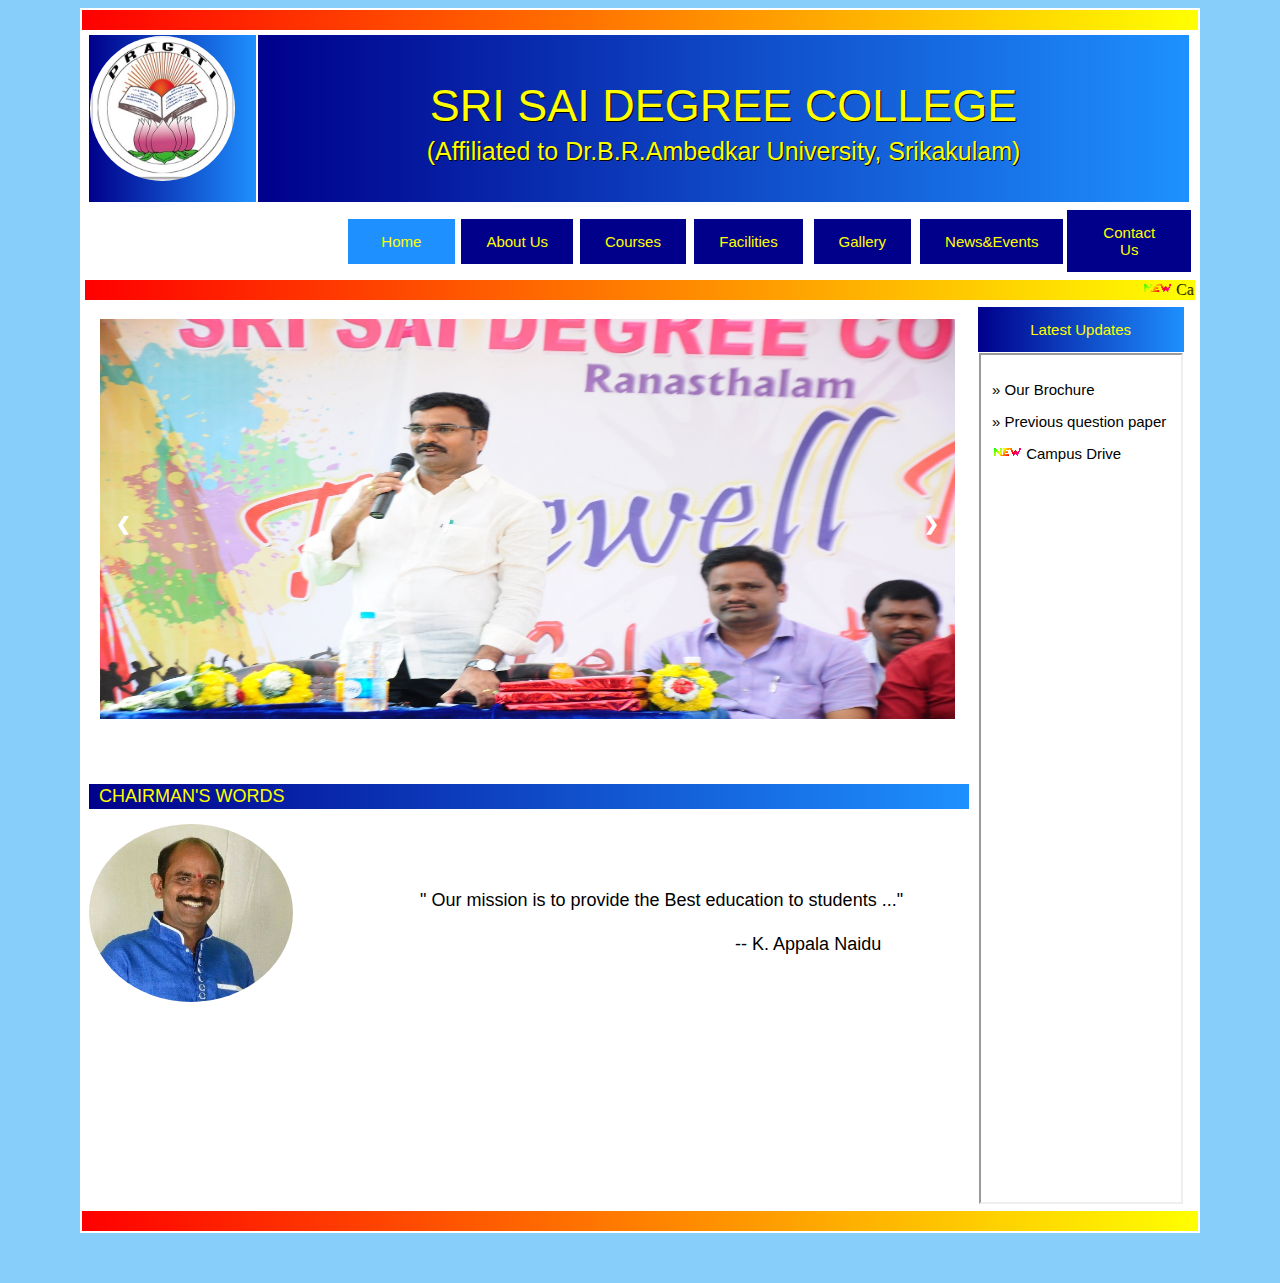
<file: index.html>
<!DOCTYPE html PUBLIC "-//W3C//DTD XHTML 1.0 Transitional//EN" "http://www.w3.org/TR/xhtml1/DTD/xhtml1-transitional.dtd">
<html xmlns="http://www.w3.org/1999/xhtml">
<head>

<meta http-equiv="Content-Type" content="text/html; charset=iso-8859-1" />
<meta name="description" content="Sri Sai Degree College, Ranastalam, Srikakulam Dt. Affiliated to Dr.B.R.Ambedkar University">
<title>Sri Sai Degree College, Ranastalam</title>

<link href="css/pages.css" rel="stylesheet" type="text/css" />
</head>

<body onload="showSlides(slideIndex)">


	<table width="1108" class="centrecolor" align="center" height="100%">
		<tr width="1108" height="20">
			<td class="topStrip"></td>
		</tr>
		<tr>
			<td>
				<table width="1108">
					<tr>
						<td   >
							<td class="logo" width="145" height="145"><img src="images/onlylogo.jpg"
							alt="logo" width="145" height="145" class="roundedimage"/>
							</td>
							<td class="logo" width="1108">
							<p class="logoCollegeText">Sri Sai Degree College</p>
							<p class="logoAffiliated">(Affiliated to Dr.B.R.Ambedkar University, Srikakulam)</p>
							</td>
						</td>
					</tr>
				</table>
				<table width="1108">
					<tr>
						<td width="1108" height="46"><table width="1108">
								<tr>
									<td width="441" height="44">&nbsp;</td>
									<td class="mod" width="115" border="1"><div align="center">
											<a href="index.html" title="Home" class="focus">&nbsp;&nbsp;Home&nbsp;&nbsp;</a>
										</div></td>
									<td width="130"><div align="center">
											<a href="aboutUs.html" title="About Us">About Us</a>
										</div></td>
									<td width="115"><div align="center">
											<a href="courses.html" title="Courses">Courses</a>
										</div></td>
									<td width="115"><div align="center">
											<a href="facilities.html" title="Facilities">Facilities</a>
										</div></td>
									<td width="115"><div align="center">
											<a href="gallery.html" title="Gallery">Gallery</a>
										</div></td>
									<td width="115"><div align="center">
										<a href="newsevents.html" title="Facilities">News&Events</a>
									</div></td>
									<td width="140"><div align="center">
											<a href="contactus.html" title="Contact Us">Contact Us</a>
										</div></td>
								</tr>
							</table></td>
					</tr>
					<tr>
					<tr height="20">
					<td class="topStrip">
					<marquee>
					 <img src="images/new.gif"/>
					<a href="docs/sai_dergee_college_press_article.PDF" target="_blank" class="marqlink">Campus Interviews at our college on 16th May .. click for more details</a>
					</marquee>
					</td>
					</tr>
				</table>
				<table width="1108" height="83" border="0px;" style="border-top-width: thin;">
					<tr>
						<td style="vertical-align: top; text-align: center;" width="870"
							height="450" border="0px;">
							
							<table>
								<tr>
									<td><iframe frameBorder="0" src="slideshow.html"
											width="870" height="460" onload="showSlides(slideIndex)"></iframe>
									</td>
								</tr>
							</table>
							<table height="343">
								<tr style="vertical-align: top; text-align: left;" >
									<td width="900" height="343">
									<h2 class="crsofrhdg">Chairman's Words</h2>
									<table>
									<tr><img src="images/chairman.jpg" alt="chairman" width="204" height="178" class="roundedimage" />
									<td>
									</td>
									<td>
									<p class="cnctaddrdtabtquote" width="700" > 
												<br/> 
												<br/> 
												 &nbsp;&nbsp;&nbsp;&nbsp;&nbsp;&nbsp;&nbsp;&nbsp; &nbsp;&nbsp;&nbsp;&nbsp;&nbsp;&nbsp;&nbsp;&nbsp;
												" Our mission is to provide the Best education to students ..."
												 <br/> 
												 <br/>
												 &nbsp;&nbsp;&nbsp;&nbsp;&nbsp;&nbsp;&nbsp;&nbsp; &nbsp;&nbsp;&nbsp;&nbsp;&nbsp;&nbsp;&nbsp;&nbsp; &nbsp;&nbsp;&nbsp;&nbsp;&nbsp;&nbsp;&nbsp;&nbsp;
												 &nbsp;&nbsp;&nbsp;&nbsp;&nbsp;&nbsp;&nbsp;&nbsp; &nbsp;&nbsp;&nbsp;&nbsp;&nbsp;&nbsp;&nbsp;&nbsp; &nbsp;&nbsp;&nbsp;&nbsp;&nbsp;&nbsp;&nbsp;&nbsp;
																								 
												 &nbsp;&nbsp;&nbsp;&nbsp;&nbsp;&nbsp;&nbsp;&nbsp; &nbsp;&nbsp;&nbsp;&nbsp;&nbsp;&nbsp;&nbsp;&nbsp; &nbsp;&nbsp;&nbsp;&nbsp;&nbsp;&nbsp;&nbsp;&nbsp;
												  -- K. Appala Naidu											
										</p>
									</td>
									</tr>
									</table>
									</td>									
								</tr>
							</table>
						</td>
						<td width="198" style="vertical-align: top; text-align: left;" >
							<table width="200" height="900">
								<tr>
									<td height="43" class="latestUpdatesText"
										class="latestUpdatesText"><div align="center">Latest
											Updates</div></td>

								</tr>
								<tr >
									<td height="100%"><iframe src="latestUpdates.html"
											width="200" height="100%"></iframe></td>
								</tr>

							</table>
						</td>
					</tr>

				</table>

			</td>
		</tr>
		<tr width="1108" height="20">
			<td class="topStrip"></td>
		</tr>
	</table>
	<p>&nbsp;</p>
</body>
</html>
</file>
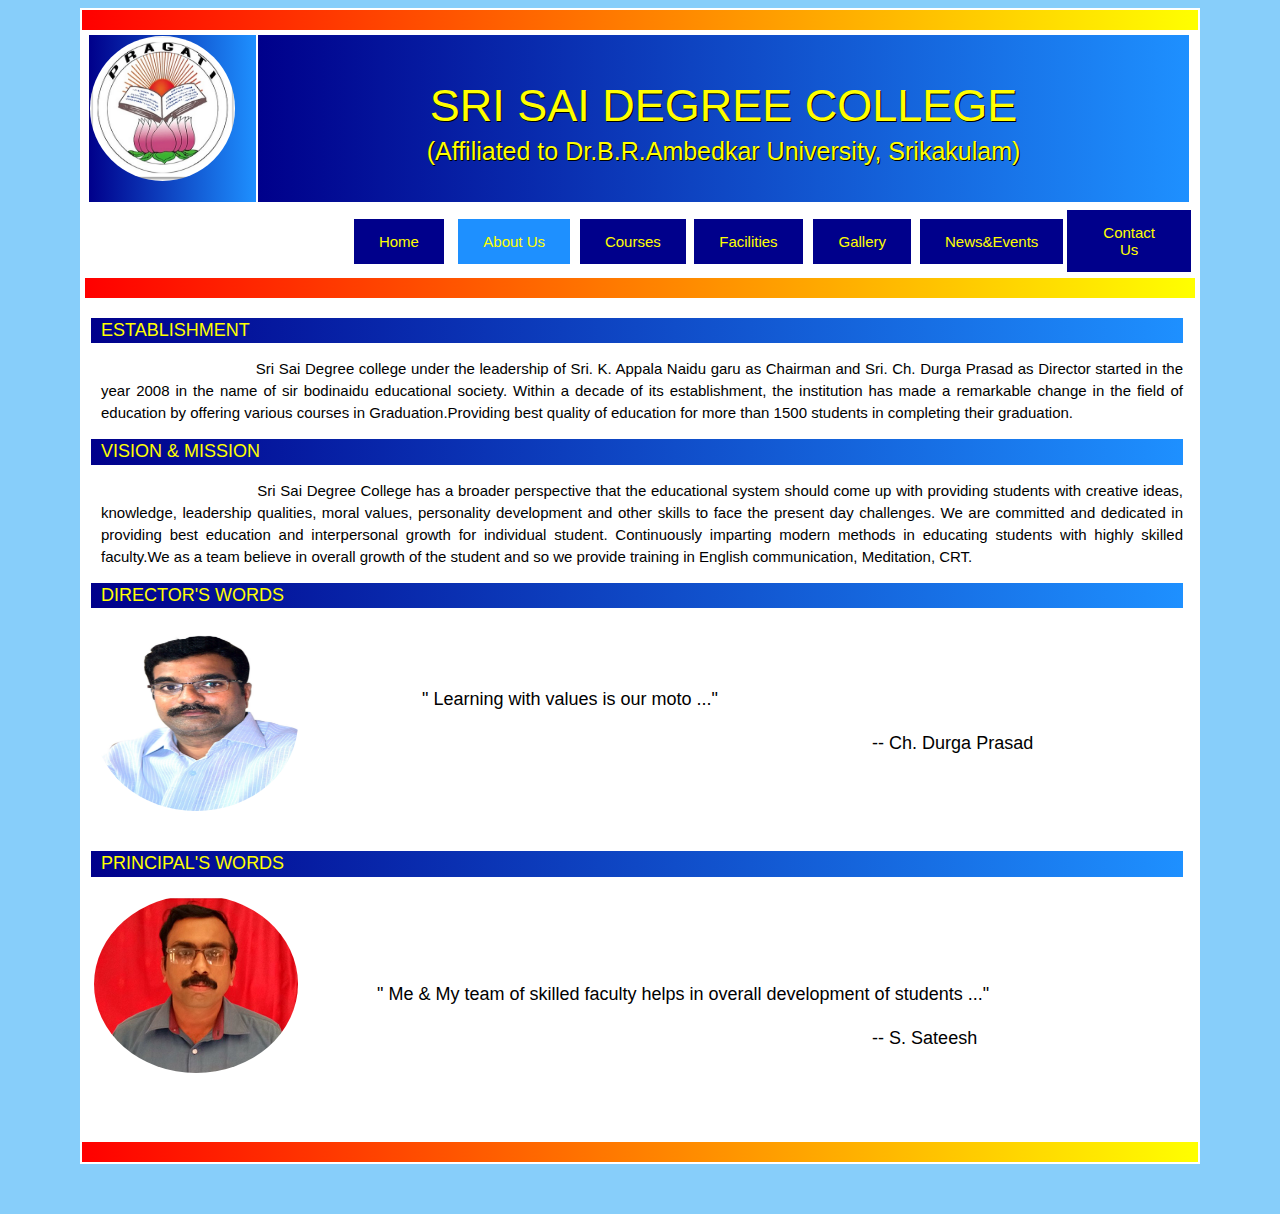
<file: aboutUs.html>
<!DOCTYPE html PUBLIC "-//W3C//DTD XHTML 1.0 Transitional//EN" "http://www.w3.org/TR/xhtml1/DTD/xhtml1-transitional.dtd">
<html xmlns="http://www.w3.org/1999/xhtml">
<head>

<meta http-equiv="Content-Type" content="text/html; charset=iso-8859-1" />
<meta name="description" content="Sri Sai Degree College, Ranastalam, Srikakulam Dt. Affiliated to Dr.B.R.Ambedkar University">
<title>About Us</title>

<link href="css/pages.css" rel="stylesheet" type="text/css" />
</head>

<body bgcolor="#FCFDCC">
	<table width="1108" class="centrecolor" align="center">
		<tr width="1108" height="20">
			<td class="topStrip"></td>
		</tr>
		<tr>
			<td>
				<table width="1108">
					<tr>
						<td>
							<td class="logo" width="145" height="145"><img
								src="images/onlylogo.jpg" alt="logo" width="145" height="145"
								class="roundedimage" /></td>
							<td class="logo" width="1108">
								<p class="logoCollegeText">SRI SAI DEGREE COLLEGE</p>
								<p class="logoAffiliated">(Affiliated to Dr.B.R.Ambedkar
									University, Srikakulam)</p>
						</td>
						</td>
					</tr>
				</table>
				<table width="1108">
					<tr>
						<td width="1108" height="46"><table width="1108">
								<tr>
									<td width="441" height="44">&nbsp;</td>
									<td class="mod" width="115" border="1"><div align="center">
											<a href="index.html" title="Home">Home</a>
										</div></td>
									<td width="140"><div align="center">
											<a href="aboutUs.html" title="About Us" class="focus">About
												Us</a>
										</div></td>
									<td width="115"><div align="center">
											<a href="courses.html" title="Courses">Courses</a>
										</div></td>
									<td width="115"><div align="center">
											<a href="facilities.html" title="Facilities">Facilities</a>
										</div></td>
									<td width="115"><div align="center">
											<a href="gallery.html" title="Gallery">Gallery</a>
										</div></td>
										<td width="115"><div align="center">
											<a href="newsevents.html" title="Facilities" >News&Events</a>
										</div></td>
									<td width="140"><div align="center">
											<a href="contactus.html" title="Contact Us">Contact Us</a>
										</div></td>
								</tr>
							</table></td>
					</tr>
					<tr height="20">
					<td class="topStrip"></td>
					</tr>
				</table>
				<table width="1108" height="839" >
					<tr style="vertical-align: top; text-align: left;">
						<td width="891">
							<table width="100%" height="59" cellpadding="3" >
								<tr>
									<td width="891" >
										<h2 class="crsofrhdg">Establishment</h2>
										<p class="cnctaddrdtabt" width="700"> 
										        &nbsp;&nbsp;&nbsp;&nbsp;&nbsp;&nbsp;&nbsp;&nbsp; &nbsp;&nbsp;&nbsp;&nbsp;&nbsp;&nbsp;&nbsp;&nbsp; &nbsp;&nbsp;&nbsp;&nbsp;&nbsp;&nbsp;&nbsp;&nbsp;
										        Sri Sai Degree college under the leadership of Sri. K. Appala Naidu garu as Chairman and Sri. Ch. Durga Prasad as Director started in the year 2008 in the name of sir bodinaidu educational  society. 
Within a decade of its establishment, the institution has made a remarkable change in the field of education by offering various courses in Graduation.Providing best quality of education for more than 1500 students in completing their graduation.
										</p>
										
										<h2 class="crsofrhdg">Vision & Mission</h2>
										<p class="cnctaddrdtabt" width="700"> 
										        &nbsp;&nbsp;&nbsp;&nbsp;&nbsp;&nbsp;&nbsp;&nbsp; &nbsp;&nbsp;&nbsp;&nbsp;&nbsp;&nbsp;&nbsp;&nbsp; &nbsp;&nbsp;&nbsp;&nbsp;&nbsp;&nbsp;&nbsp;&nbsp;
										        Sri Sai Degree College has a broader perspective that the educational system should come up with providing students with creative ideas, knowledge, leadership qualities, moral values, personality development and other 
										        skills to face the present day challenges. We are committed and dedicated in providing best education and interpersonal growth for individual student.  
										        Continuously imparting modern methods in educating students with highly skilled faculty.We as a team believe in overall growth of the student and so we provide training in English communication, Meditation, CRT. 
										</p>
										<table>
										<tr><h2 class="crsofrhdg">Director's Words</h2>
										<td><img src="images/director.jpg" alt="founder" width="204" height="178" class="roundedimage" /></td>
										<td>
										<p class="cnctaddrdtabtquote" width="700" > 
												<br/> 
												<br/> 
												 &nbsp;&nbsp;&nbsp;&nbsp;&nbsp;&nbsp;&nbsp;&nbsp; &nbsp;&nbsp;&nbsp;&nbsp;&nbsp;&nbsp;&nbsp;&nbsp;
												" Learning with values is our moto  ..."
												 <br/> 
												 <br/>
												 &nbsp;&nbsp;&nbsp;&nbsp;&nbsp;&nbsp;&nbsp;&nbsp; &nbsp;&nbsp;&nbsp;&nbsp;&nbsp;&nbsp;&nbsp;&nbsp; &nbsp;&nbsp;&nbsp;&nbsp;&nbsp;&nbsp;&nbsp;&nbsp;
												 &nbsp;&nbsp;&nbsp;&nbsp;&nbsp;&nbsp;&nbsp;&nbsp; &nbsp;&nbsp;&nbsp;&nbsp;&nbsp;&nbsp;&nbsp;&nbsp; &nbsp;&nbsp;&nbsp;&nbsp;&nbsp;&nbsp;&nbsp;&nbsp;
																								 
												 &nbsp;&nbsp;&nbsp;&nbsp;&nbsp;&nbsp;&nbsp;&nbsp; &nbsp;&nbsp;&nbsp;&nbsp;&nbsp;&nbsp;&nbsp;&nbsp; &nbsp;&nbsp;&nbsp;&nbsp;&nbsp;&nbsp;&nbsp;&nbsp;
												 &nbsp;&nbsp;&nbsp;&nbsp;&nbsp;&nbsp;&nbsp;&nbsp; &nbsp;&nbsp;&nbsp;&nbsp;&nbsp;&nbsp;&nbsp;&nbsp; &nbsp;&nbsp;&nbsp;&nbsp;&nbsp;&nbsp;&nbsp;&nbsp 
												  -- Ch. Durga Prasad		
												  <br/><br/><br/><br/>							
										</p>	
										</td>
										</tr>
										</table>
										<table>
										<tr><h2 class="crsofrhdg">Principal's Words</h2>
										<td><img src="images/principal.png" alt="chairman" width="204" height="178" class="roundedimage" /></td>
										<td>
										<p class="cnctaddrdtabtquote" width="700" > 
												<br/> 
												<br/> 
												 &nbsp;&nbsp;&nbsp;&nbsp;&nbsp;&nbsp;&nbsp;&nbsp; 
												" Me & My team of skilled faculty helps in overall development of students  ..."
												 <br/> 
												 <br/>
												 &nbsp;&nbsp;&nbsp;&nbsp;&nbsp;&nbsp;&nbsp;&nbsp; &nbsp;&nbsp;&nbsp;&nbsp;&nbsp;&nbsp;&nbsp;&nbsp; &nbsp;&nbsp;&nbsp;&nbsp;&nbsp;&nbsp;&nbsp;&nbsp;
												 &nbsp;&nbsp;&nbsp;&nbsp;&nbsp;&nbsp;&nbsp;&nbsp; &nbsp;&nbsp;&nbsp;&nbsp;&nbsp;&nbsp;&nbsp;&nbsp; &nbsp;&nbsp;&nbsp;&nbsp;&nbsp;&nbsp;&nbsp;&nbsp;
																								 
												 &nbsp;&nbsp;&nbsp;&nbsp;&nbsp;&nbsp;&nbsp;&nbsp; &nbsp;&nbsp;&nbsp;&nbsp;&nbsp;&nbsp;&nbsp;&nbsp; &nbsp;&nbsp;&nbsp;&nbsp;&nbsp;&nbsp;&nbsp;&nbsp;
												 &nbsp;&nbsp;&nbsp;&nbsp;&nbsp;&nbsp;&nbsp;&nbsp; &nbsp;&nbsp;&nbsp;&nbsp;&nbsp;&nbsp;&nbsp;&nbsp; &nbsp;&nbsp;&nbsp;&nbsp;&nbsp;&nbsp;&nbsp;&nbsp 
												  -- S. Sateesh											
										</p>
										</td>
										</tr>
										</table>																			
									</td>
								</tr>
							</table>
						</td>
					</tr>					
				</table>
			</td>
		</tr>
		<tr width="1108" height="20" >
						<td class="topStrip"></td>
					</tr>
	</table>

	<p>&nbsp;</p>
	</span>
</body>
</html>
</file>
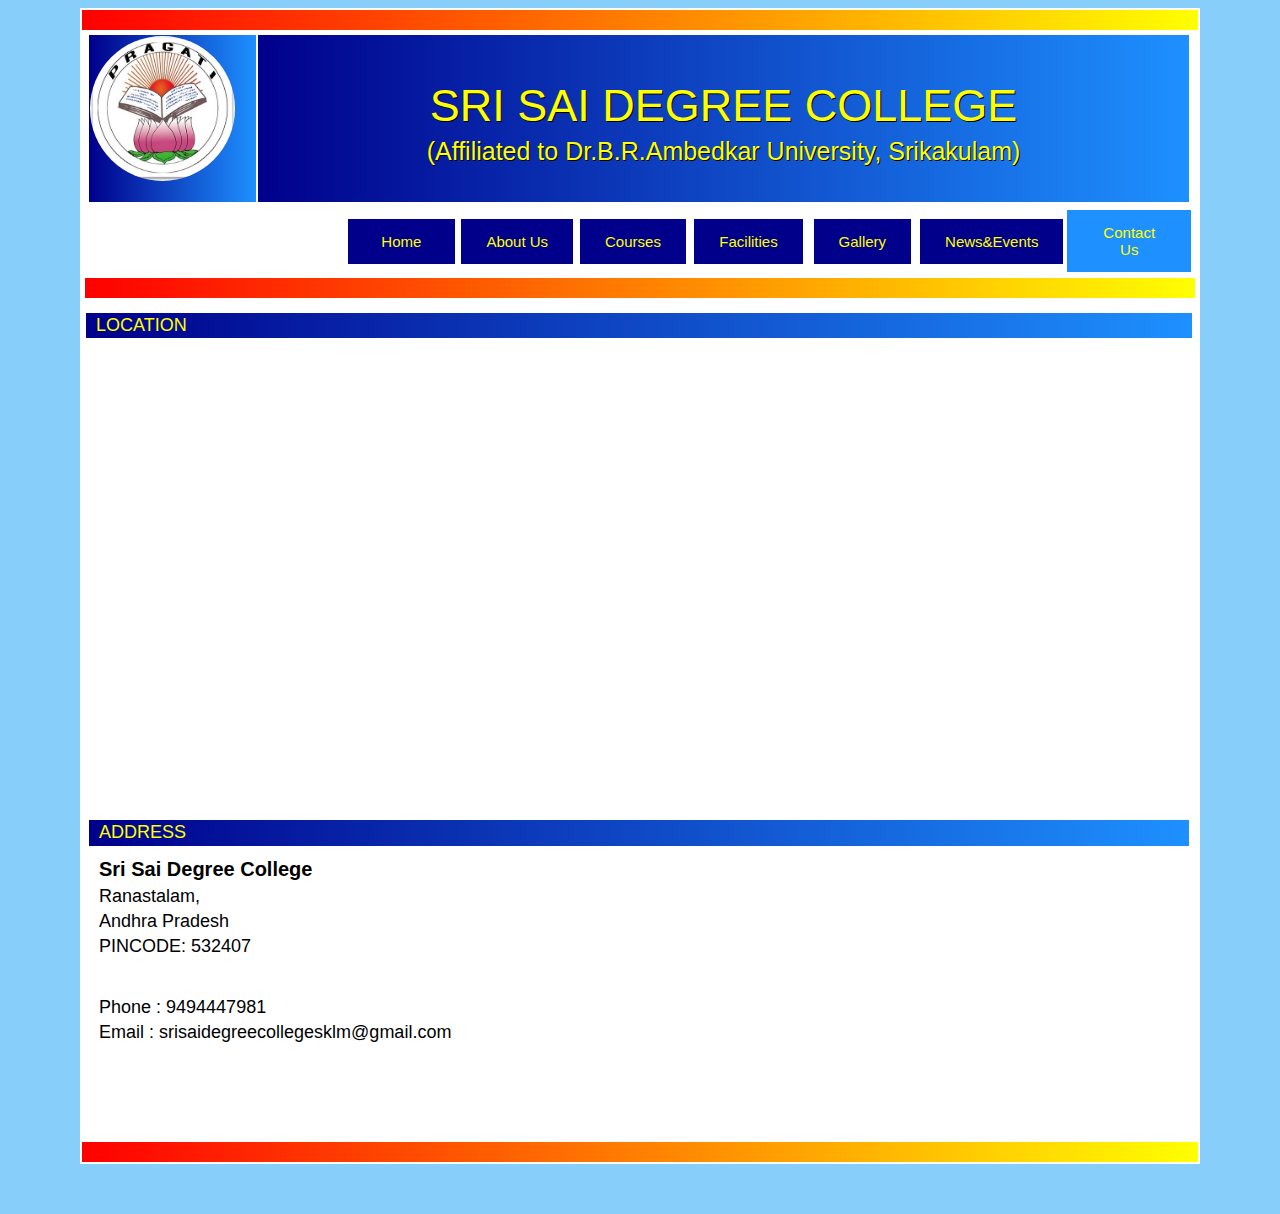
<file: contactus.html>
<!DOCTYPE html PUBLIC "-//W3C//DTD XHTML 1.0 Transitional//EN" "http://www.w3.org/TR/xhtml1/DTD/xhtml1-transitional.dtd">
<html xmlns="http://www.w3.org/1999/xhtml">
<head>

<meta http-equiv="Content-Type" content="text/html; charset=iso-8859-1" />
<title>Contact Us</title>
<link href="css/pages.css" rel="stylesheet" type="text/css" />

</head>

<body bgcolor="#FCFDCC">
	<table width="1108" class="centrecolor" align="center">
		<tr width="1108" height="20">
			<td class="topStrip"></td>
		</tr>
		<tr>
			<td>
				<table width="1108">
					<tr>
						<td>
							<td class="logo" width="145" height="145"><img
								src="images/onlylogo.jpg" alt="logo" width="145" height="145"
								class="roundedimage" /></td>
							<td class="logo" width="1108">
								<p class="logoCollegeText">Sri Sai Degree College</p>
								<p class="logoAffiliated">(Affiliated to Dr.B.R.Ambedkar
									University, Srikakulam)</p>
						</td>
						</td>
					</tr>
				</table>
				<table width="1108">
					<tr>
						<td width="1108" height="46"><table width="1108">
								<tr>
									<td width="441" height="44">&nbsp;</td>
									<td class="mod" width="115" border="1"><div align="center">
											<a href="index.html" title="Home" >&nbsp;&nbsp;Home&nbsp;&nbsp;</a>
										</div></td>
									<td width="130"><div align="center">
											<a href="aboutUs.html" title="About Us">About Us</a>
										</div></td>
									<td width="115"><div align="center">
											<a href="courses.html" title="Courses">Courses</a>
										</div></td>
									<td width="115"><div align="center">
											<a href="facilities.html" title="Facilities">Facilities</a>
										</div></td>
									<td width="115"><div align="center">
											<a href="gallery.html" title="Gallery" >Gallery</a>
										</div></td>
									<td width="115"><div align="center">
											<a href="newsevents.html" title="Facilities">News&Events</a>
										</div></td>
									<td width="140"><div align="center">
											<a href="contactus.html" title="Contact Us" class="focus">Contact
												Us</a>
										</div></td>
								</tr>
							</table></td>
					</tr>
					<tr height="20">
						<td class="topStrip"></td>
					</tr>
				</table>

				<table width="1100" height="839">
					<tr>
						<td width="891" style="vertical-align: top; text-align: left;"><h2
								class="crsofrhdg">Location</h2>
							<table width="890" height="62">
								<tr>
									<td><iframe
											src="https://www.google.com/maps/embed?pb=!1m14!1m8!1m3!1d15160.628432638488!2d83.688021!3d18.2027027!3m2!1i1024!2i768!4f13.1!3m3!1m2!1s0x0%3A0xcbcf10aa2134ada6!2sSri+Sai+Degree+College!5e0!3m2!1sen!2sin!4v1524849483328"
											width="1100" height="450" frameborder="0" style="border: 0"
											allowfullscreen></iframe></td>
								</tr>
								<tr>
									<td>
										<h2 class="crsofrhdg">
											Address
											</h1>
											<p class="cnctaddrdt1">
												<strong>Sri Sai Degree College</strong>
											</p>
											<p class="cnctaddrdt">Ranastalam,</p>
											<p class="cnctaddrdt">Andhra Pradesh</p>
											<p class="cnctaddrdt">PINCODE: 532407</p>
											<br />
											<p class="cnctaddrdt">Phone : 9494447981</p>
											<p class="cnctaddrdt">Email :
												srisaidegreecollegesklm@gmail.com</p>
									</td>

									<!--   <td width="236"><h3><img src="images/phone.png" alt="phone" width="62" height="60" /><strong>9494447981 </strong></h3></td>
          <td width="300"><h3><img src="images/email.jpg" alt="email" width="70" height="67" /><strong>sateeshsusarapu60@gmail.com</strong></h3></td> -->
								</tr>
							</table>
					</tr>
				</table>
		<tr width="1108" height="20">
			<td class="topStrip"></td>
		</tr>
		</td>
		</tr>
	</table>
	<p>&nbsp;</p>
	</span>
</body>
</html>
</file>
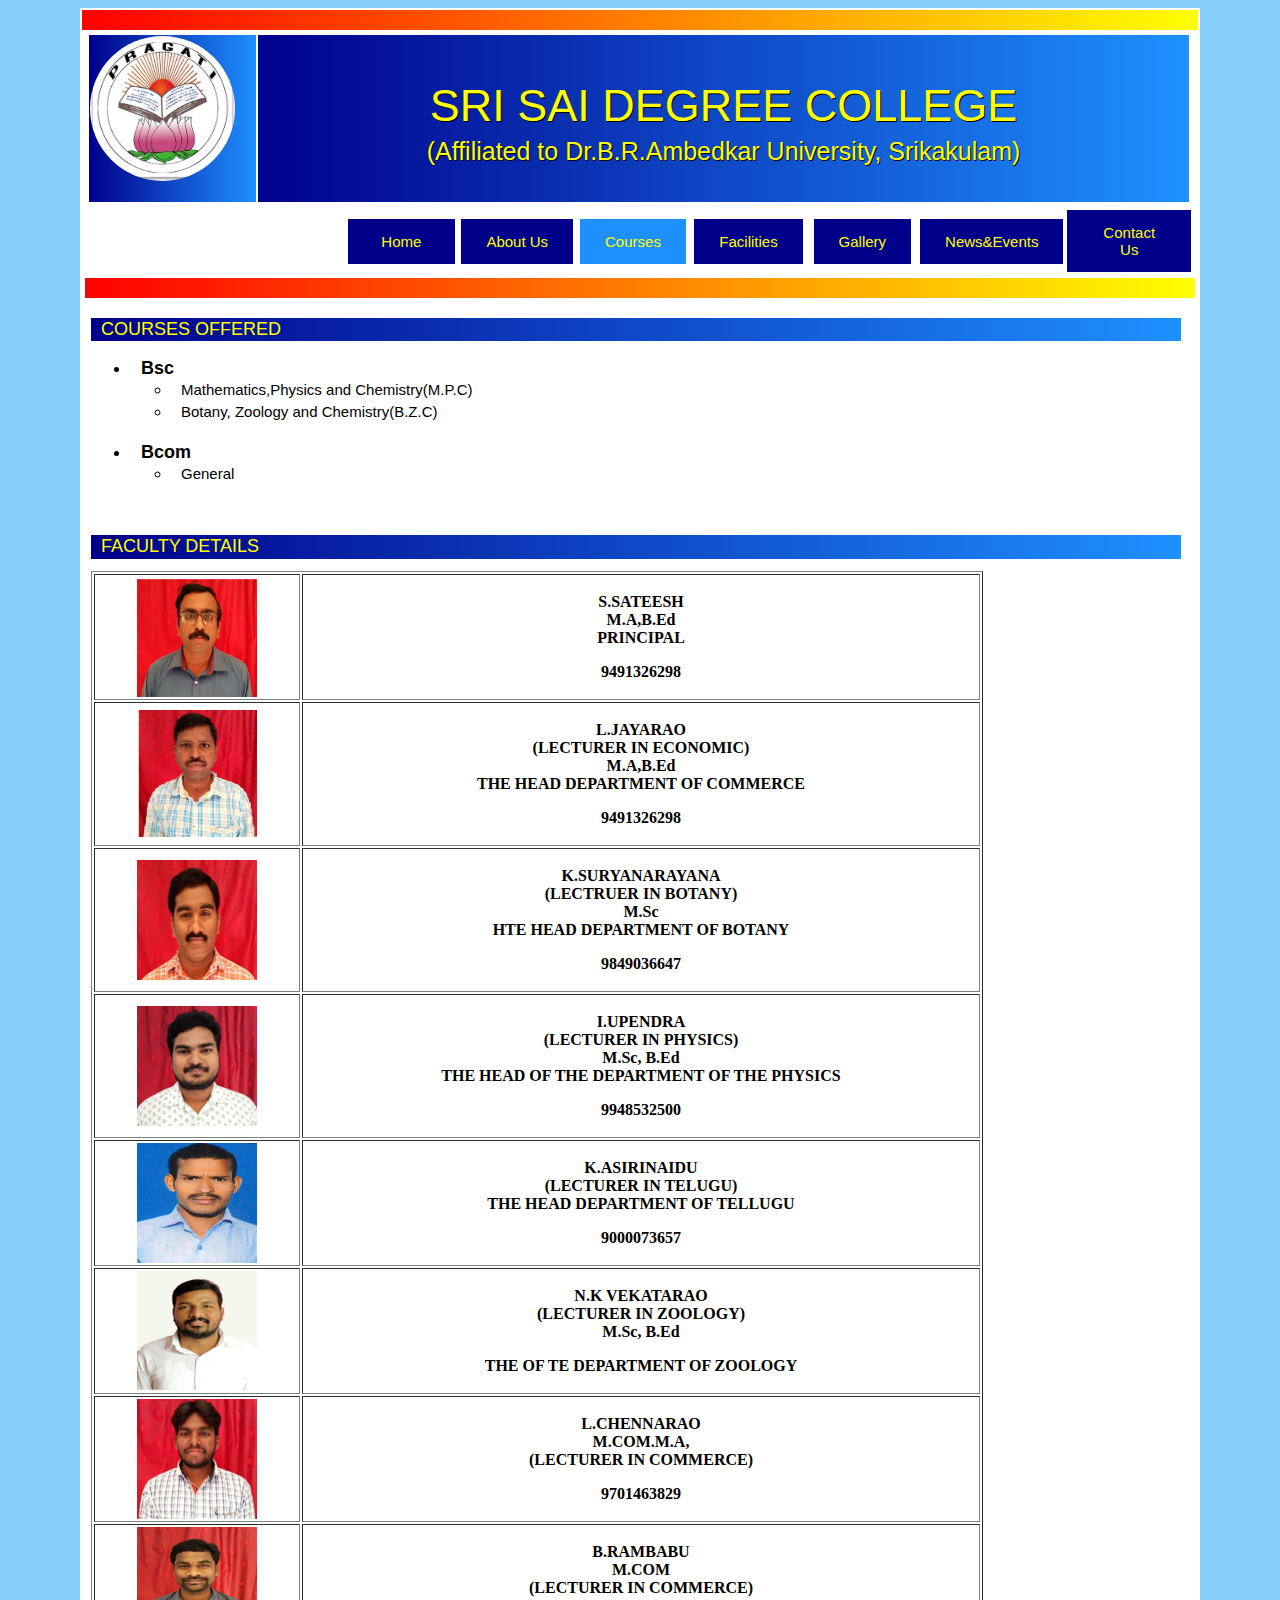
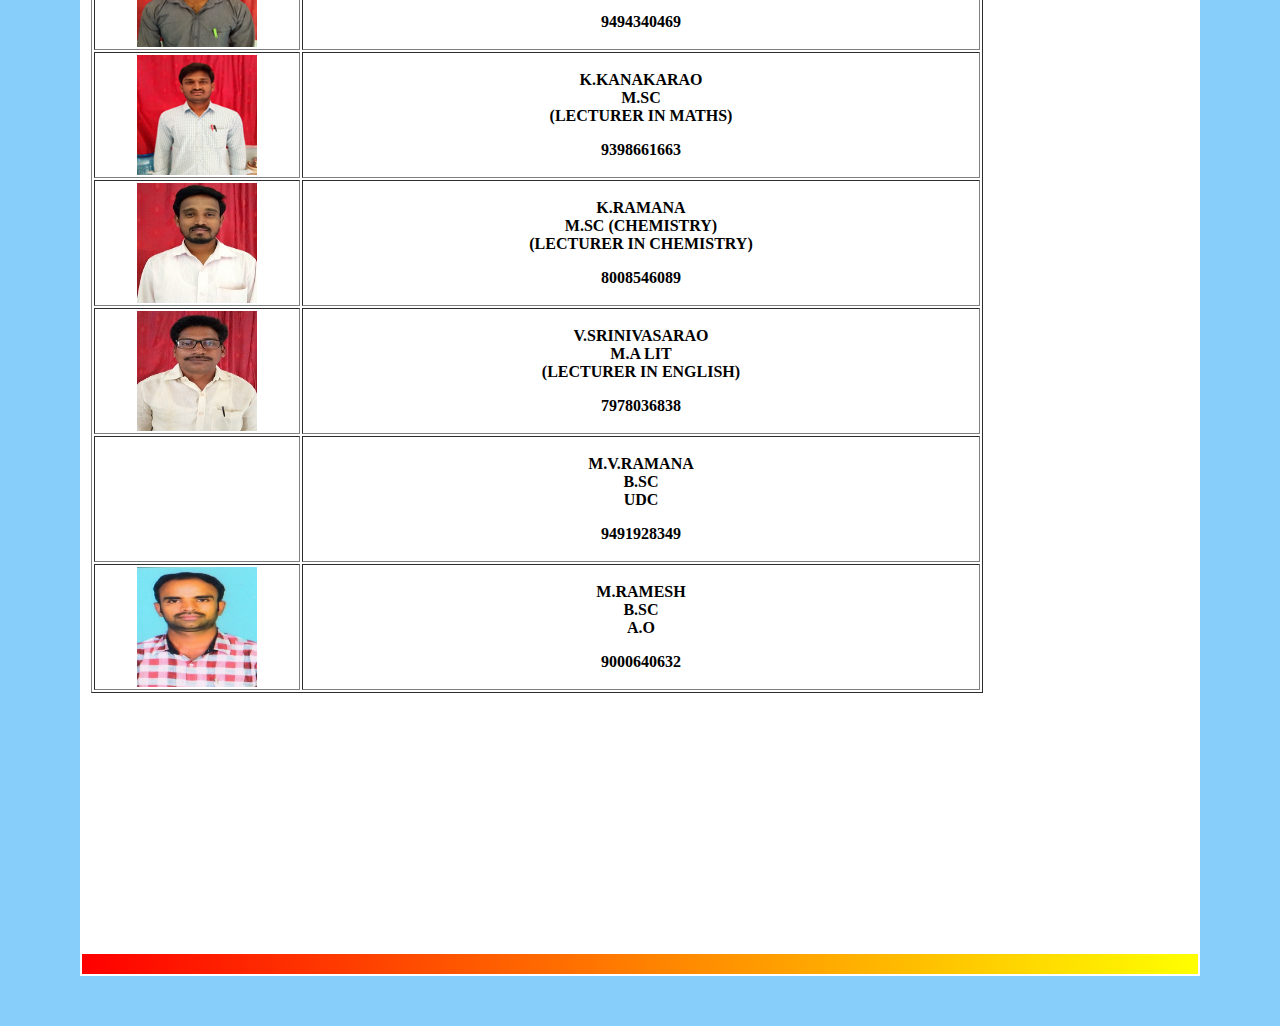
<file: courses.html>
<!DOCTYPE html PUBLIC "-//W3C//DTD XHTML 1.0 Transitional//EN" "http://www.w3.org/TR/xhtml1/DTD/xhtml1-transitional.dtd">
<html xmlns="http://www.w3.org/1999/xhtml">
<head>
<title>Courses</title>
<link href="css/pages.css" rel="stylesheet" type="text/css" />
</head>

<body bgcolor="#FCFDCC">
	<table width="1108" class="centrecolor" align="center">
		<tr width="1108" height="20">
			<td class="topStrip"></td>
		</tr>
		<tr>
			<td>
				<table width="1108">
					<tr>
						<td>
							<td class="logo" width="145" height="145"><img
								src="images/onlylogo.jpg" alt="logo" width="145" height="145"
								class="roundedimage" /></td>
							<td class="logo" width="1108">
								<p class="logoCollegeText">Sri Sai Degree College</p>
								<p class="logoAffiliated">(Affiliated to Dr.B.R.Ambedkar
									University, Srikakulam)</p>
						</td>
						</td>
					</tr>
				</table>
				<table width="1108">
					<tr>
						<td width="1108" height="46"><table width="1108">
								<tr>
									<td width="441" height="44">&nbsp;</td>
									<td class="mod" width="115" border="1"><div align="center">
											<a href="index.html" title="Home" >&nbsp;&nbsp;Home&nbsp;&nbsp;</a>
										</div></td>
									<td width="130"><div align="center">
											<a href="aboutUs.html" title="About Us">About Us</a>
										</div></td>
									<td width="115"><div align="center">
											<a href="courses.html" title="Courses" class="focus">Courses</a>
										</div></td>
									<td width="115"><div align="center">
											<a href="facilities.html" title="Facilities">Facilities</a>
										</div></td>
									<td width="115"><div align="center">
											<a href="gallery.html" title="Gallery" >Gallery</a>
										</div></td>
									<td width="115"><div align="center">
											<a href="newsevents.html" title="Facilities">News&Events</a>
										</div></td>
									<td width="140"><div align="center">
											<a href="contactus.html" title="Contact Us" >Contact
												Us</a>
										</div></td>
								</tr>
							</table></td>
					</tr>
					<tr height="20">
					<td class="topStrip"></td>
					</tr>
				</table>
				<table width="1100" height="839" 
					style="vertical-align: top; text-align: left;">
					<tr>
						<td width="1100" style="vertical-align: top; text-align: left;">
							<table width="1100" height="109" cellpadding="3"
								style="vertical-align: top; text-align: left;"> 

								<td style="vertical-align: top; text-align: left;">
									<h1 class="crsofrhdg">
										Courses Offered
									</h1>
									<ul>
										<li class="crsofr">Bsc</li>
										<ul>
											<li class="crsofr1">Mathematics,Physics and Chemistry(M.P.C)</li>
											<li class="crsofr1">Botany, Zoology and Chemistry(B.Z.C)</li>
										</ul>
										<br />
										<li class="crsofr">Bcom</li>
										<ul>
											<li class="crsofr1">General</li>
										</ul>
									</ul>
									<p>&nbsp;</p>
									<h1 class="crsofrhdg">
										Faculty Details
									</h1>
									<table width="892" height="1183" border="1" cellpadding="2">
										<tr>
											<td width="200"><div align="center">
													<img src="images/principal.png" alt="principal" width="120"
														height="120" />
												</div></td>
											<td>
												<p align="center">
													<strong>S.SATEESH</strong><br /> <strong>M.A,B.Ed</strong><br />
													<strong>PRINCIPAL</strong>
												</p>
												<p align="center">
													<strong>9491326298</strong>
												</p>
											</td>
										</tr>
										<tr>
											<td><div align="center">
													<img src="images/jayarao.png" alt="jayarao"
														class="imageSize" />
												</div></td>
											<td><p align="center">
													<strong>L.JAYARAO</strong><br /> <strong>(LECTURER
														IN ECONOMIC)</strong><br /> <strong>M.A,B.Ed</strong><br /> <strong>THE
														HEAD DEPARTMENT OF COMMERCE</strong>
												</p>
												<p align="center">
													<strong>9491326298</strong>
												</p></td>
										</tr>
										<tr>
											<td><div align="center">
													<img src="images/surya.png" alt="surya" width="120"
														height="120" />
												</div></td>
											<td><p align="center">
													<strong>K.SURYANARAYANA</strong><br /> <strong>(LECTRUER
														IN BOTANY)</strong><br /> <strong>M.Sc</strong><br /> <strong>HTE
														HEAD DEPARTMENT OF BOTANY</strong>
												</p>
												<p align="center">
													<strong>9849036647</strong>
												</p></td>
										</tr>
										<tr>
											<td><div align="center">
													<img src="images/upendra.png" alt="upendra" width="120"
														height="120" />
												</div></td>
											<td><p align="center">
													<strong>I.UPENDRA</strong><br /> <strong>(LECTURER
														IN PHYSICS)</strong><br /> <strong>M.Sc, B.Ed</strong><br /> <strong>THE
														HEAD OF THE DEPARTMENT OF THE PHYSICS</strong>
												</p>
												<p align="center">
													<strong>9948532500</strong>
												</p></td>
										</tr>
										<tr>
											<td><div align="center">
													<img src="images/asirinaidu.png" alt="asirinaidu"
														width="120" height="120" />
												</div></td>
											<td><p align="center">
													<strong>K.ASIRINAIDU</strong><br /> <strong>(LECTURER
														IN TELUGU)</strong><br /> <strong>THE HEAD DEPARTMENT OF
														TELLUGU</strong>
												</p>
												<p align="center">
													<strong>9000073657</strong>
												</p></td>
										</tr>
										<tr>
											<td><div align="center">
													<img src="images/nkv.png" alt="nkv" width="120"
														height="120" />
												</div></td>
											<td><p align="center">
													<strong>N.K VEKATARAO</strong><br /> <strong>(LECTURER
														IN ZOOLOGY)</strong><br /> <strong>M.Sc, B.Ed</strong>
												</p>
												<p align="center">
													<strong>THE OF TE DEPARTMENT OF ZOOLOGY</strong>
												</p></td>
										</tr>
										<tr>
											<td><div align="center">
													<img src="images/chennarao.png" alt="chennarao" width="120"
														height="120" />
												</div></td>
											<td><p align="center">
													<strong>L.CHENNARAO</strong><br /> <strong>M.COM.M.A,</strong><br />
													<strong>(LECTURER IN COMMERCE)</strong>
												</p>
												<p align="center">
													<strong>9701463829</strong>
												</p></td>
										</tr>
										<tr>
											<td><div align="center">
													<img src="images/rambabu.png" alt="rambabu" width="120"
														height="120" />
												</div></td>
											<td><p align="center">
													<strong>B.RAMBABU</strong><br /> <strong>M.COM</strong><br />
													<strong>(LECTURER IN COMMERCE)</strong>
												</p>
												<p align="center">
													<strong>9494340469</strong>
												</p></td>
										</tr>
										<tr>
											<td><div align="center">
													<img src="images/kanakarao.png" alt="kanakarao" width="120"
														height="120" />
												</div></td>
											<td><p align="center">
													<strong>K.KANAKARAO</strong><br /> <strong>M.SC</strong><br />
													<strong>(LECTURER IN MATHS)</strong>
												</p>
												<p align="center">
													<strong>9398661663</strong>
												</p></td>
										</tr>
										<tr>
											<td><div align="center">
													<img src="images/Ramana.png" alt="ramana" width="120"
														height="120" />
												</div></td>
											<td><p align="center">
													<strong>K.RAMANA</strong><br /> <strong>M.SC
														(CHEMISTRY)</strong><br /> <strong>(LECTURER IN
														CHEMISTRY)</strong>
												</p>
												<p align="center">
													<strong>8008546089</strong>
												</p></td>
										</tr>
										<tr>
											<td><div align="center">
													<img src="images/srinivas.png" alt="srinivas" width="120"
														height="120" />
												</div></td>
											<td><p align="center">
													<strong>V.SRINIVASARAO</strong><br /> <strong>M.A
														LIT</strong><br /> <strong>(LECTURER IN ENGLISH)</strong>
												</p>
												<p align="center">
													<strong>7978036838</strong>
												</p></td>
										</tr>
										<tr>
											<td>&nbsp;</td>
											<td><p align="center">
													<strong>M.V.RAMANA</strong><br /> <strong>B.SC</strong><br />
													<strong>UDC</strong>
												</p>
												<p align="center">
													<strong>9491928349</strong>
												</p></td>
										</tr>

										<tr>
											<td><div align="center">
													<img src="images/ramesh.png" alt="ramesh" width="120"
														height="120" />
												</div></td>
											<td><p align="center">
													<strong>M.RAMESH</strong><br /> <strong>B.SC</strong><br />
													<strong>A.O</strong>
												</p>
												<p align="center">
													<strong>9000640632</strong>
												</p></td>
										</tr>
									</table>
								</td>
								</td>
								</tr>

							</table>
							<h2 class="style3">&nbsp;</h2>
							<h3>&nbsp;</h3> <br />
							<p class="style3">&nbsp;</p>
							<p>&nbsp;</p>
							<p>&nbsp;</p>
							<p>&nbsp;</p>
						</td>

					</tr>
				</table>
				<tr width="1108" height="20">
					<td class="topStrip"></td>
				</tr>
			</td>
		</tr>
	</table>
	<p>&nbsp;</p>
	</span>
</body>
</html>
</file>
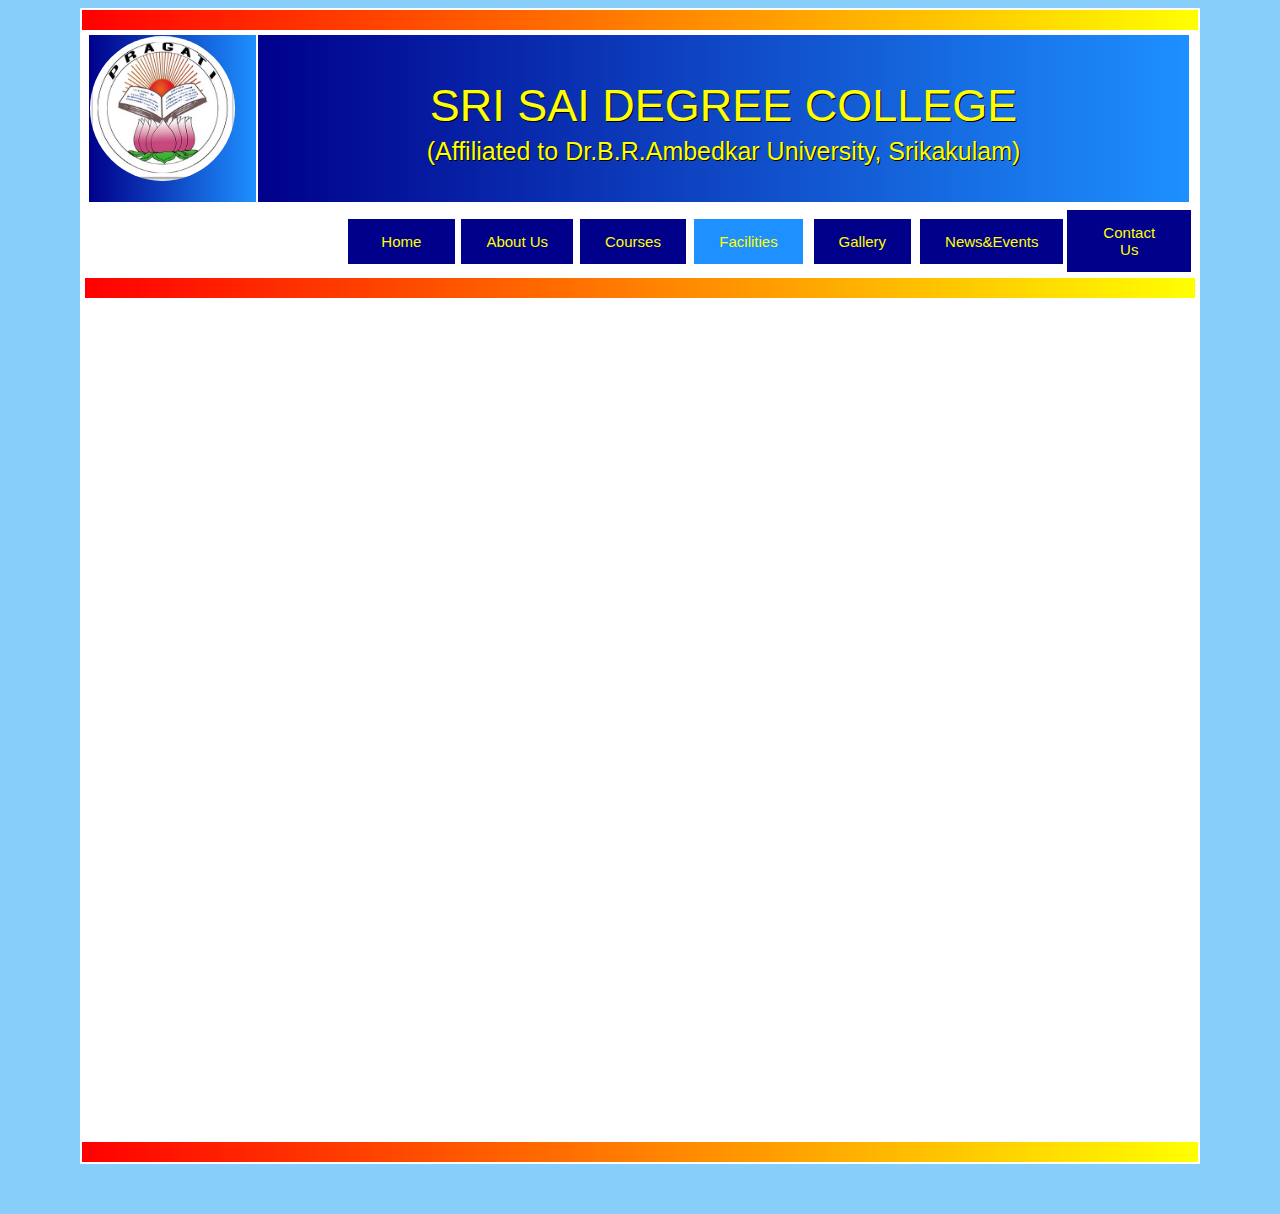
<file: facilities.html>
<!DOCTYPE html PUBLIC "-//W3C//DTD XHTML 1.0 Transitional//EN" "http://www.w3.org/TR/xhtml1/DTD/xhtml1-transitional.dtd">
<html xmlns="http://www.w3.org/1999/xhtml">
<head>

<meta http-equiv="Content-Type" content="text/html; charset=iso-8859-1" />
<title>Facilties</title>
<meta name="description" content="Sri Sai Degree College, Ranastalam, Srikakulam Dt. Affiliated to Dr.B.R.Ambedkar University">
<link href="css/pages.css" rel="stylesheet" type="text/css" />
</head>

<body bgcolor="#FCFDCC">
<table width="1108" class="centrecolor" align="center">
		<tr width="1108" height="20">
			<td class="topStrip"></td>
		</tr>
		<tr>
			<td>
				<table width="1108">
					<tr>
						<td   >
							<td class="logo" width="145" height="145"><img src="images/onlylogo.jpg"
							alt="logo" width="145" height="145" class="roundedimage"/>
							</td>
							<td class="logo" width="1108">
							<p class="logoCollegeText">Sri Sai Degree College</p>
							<p class="logoAffiliated">(Affiliated to Dr.B.R.Ambedkar University, Srikakulam)</p>
							</td>
						</td>
					</tr>
				</table>
				<table width="1108">
					<tr>
						<td width="1108" height="46"><table width="1108">
								<tr>
									<td width="441" height="44">&nbsp;</td>
									<td class="mod" width="115" border="1"><div align="center">
											<a href="index.html" title="Home" >&nbsp;&nbsp;Home&nbsp;&nbsp;</a>
										</div></td>
									<td width="130"><div align="center">
											<a href="aboutUs.html" title="About Us">About Us</a>
										</div></td>
									<td width="115"><div align="center">
											<a href="courses.html" title="Courses" >Courses</a>
										</div></td>
									<td width="115"><div align="center">
											<a href="facilities.html" title="Facilities" class="focus">Facilities</a>
										</div></td>
									<td width="115"><div align="center">
											<a href="gallery.html" title="Gallery" >Gallery</a>
										</div></td>
									<td width="115"><div align="center">
											<a href="newsevents.html" title="newsevents" >News&Events</a>
										</div></td>
									<td width="140"><div align="center">
											<a href="contactus.html" title="Contact Us">Contact
												Us</a>
										</div></td>
								</tr>
							</table></td>
					</tr>
					<tr height="20">
					<td class="topStrip"></td>
					</tr>
				</table>

<table width="1108" height="839">
  <tr>
    <td width="891"><h2 class="style3">&nbsp;</h2>
      <h3>&nbsp;</h3>
      <br />
      <p class="style3">&nbsp; </p>
      <p>&nbsp; </p>
      <p>&nbsp; </p>
      <p>&nbsp;</p></td>
    
  </tr>
</table>
<tr width="1108" height="20">
			<td class="topStrip"></td>
		</tr>
</td></tr></table>
<p>&nbsp;</p>
</span>
</body>
</html>
</file>
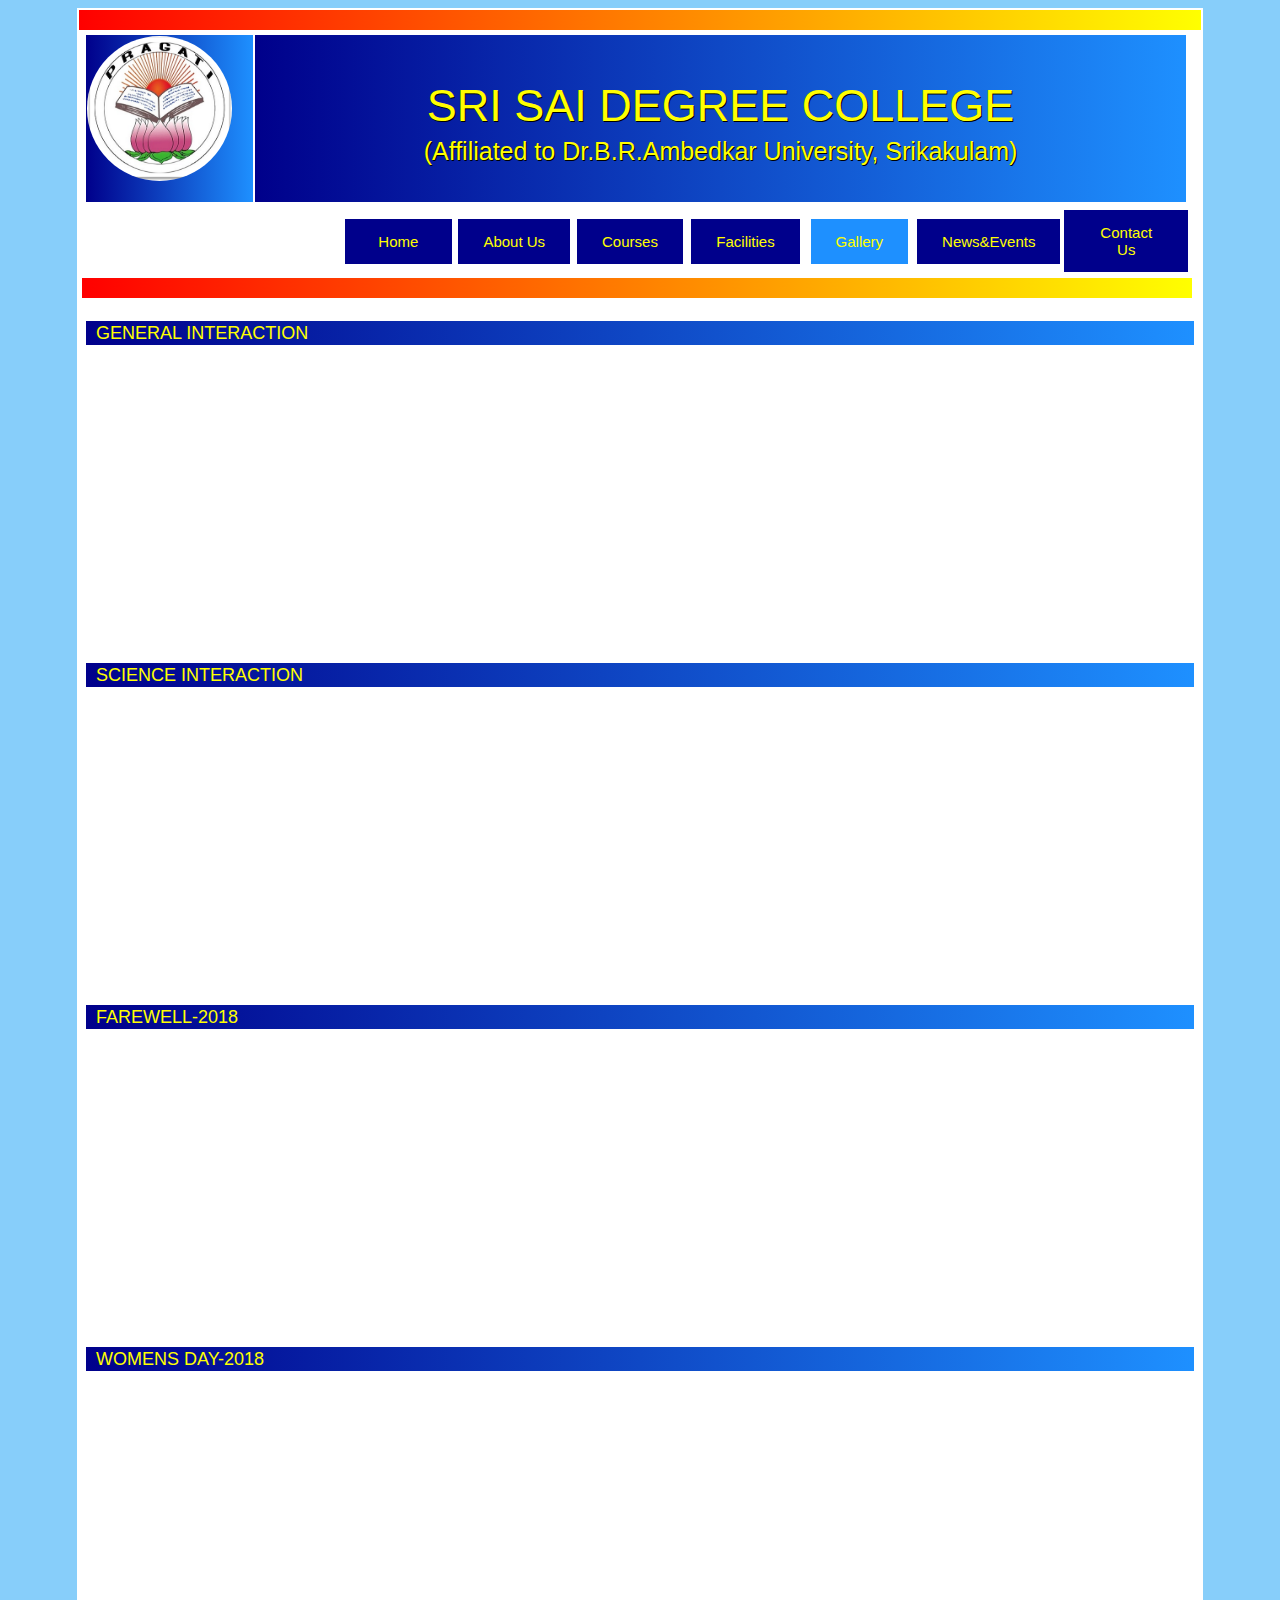
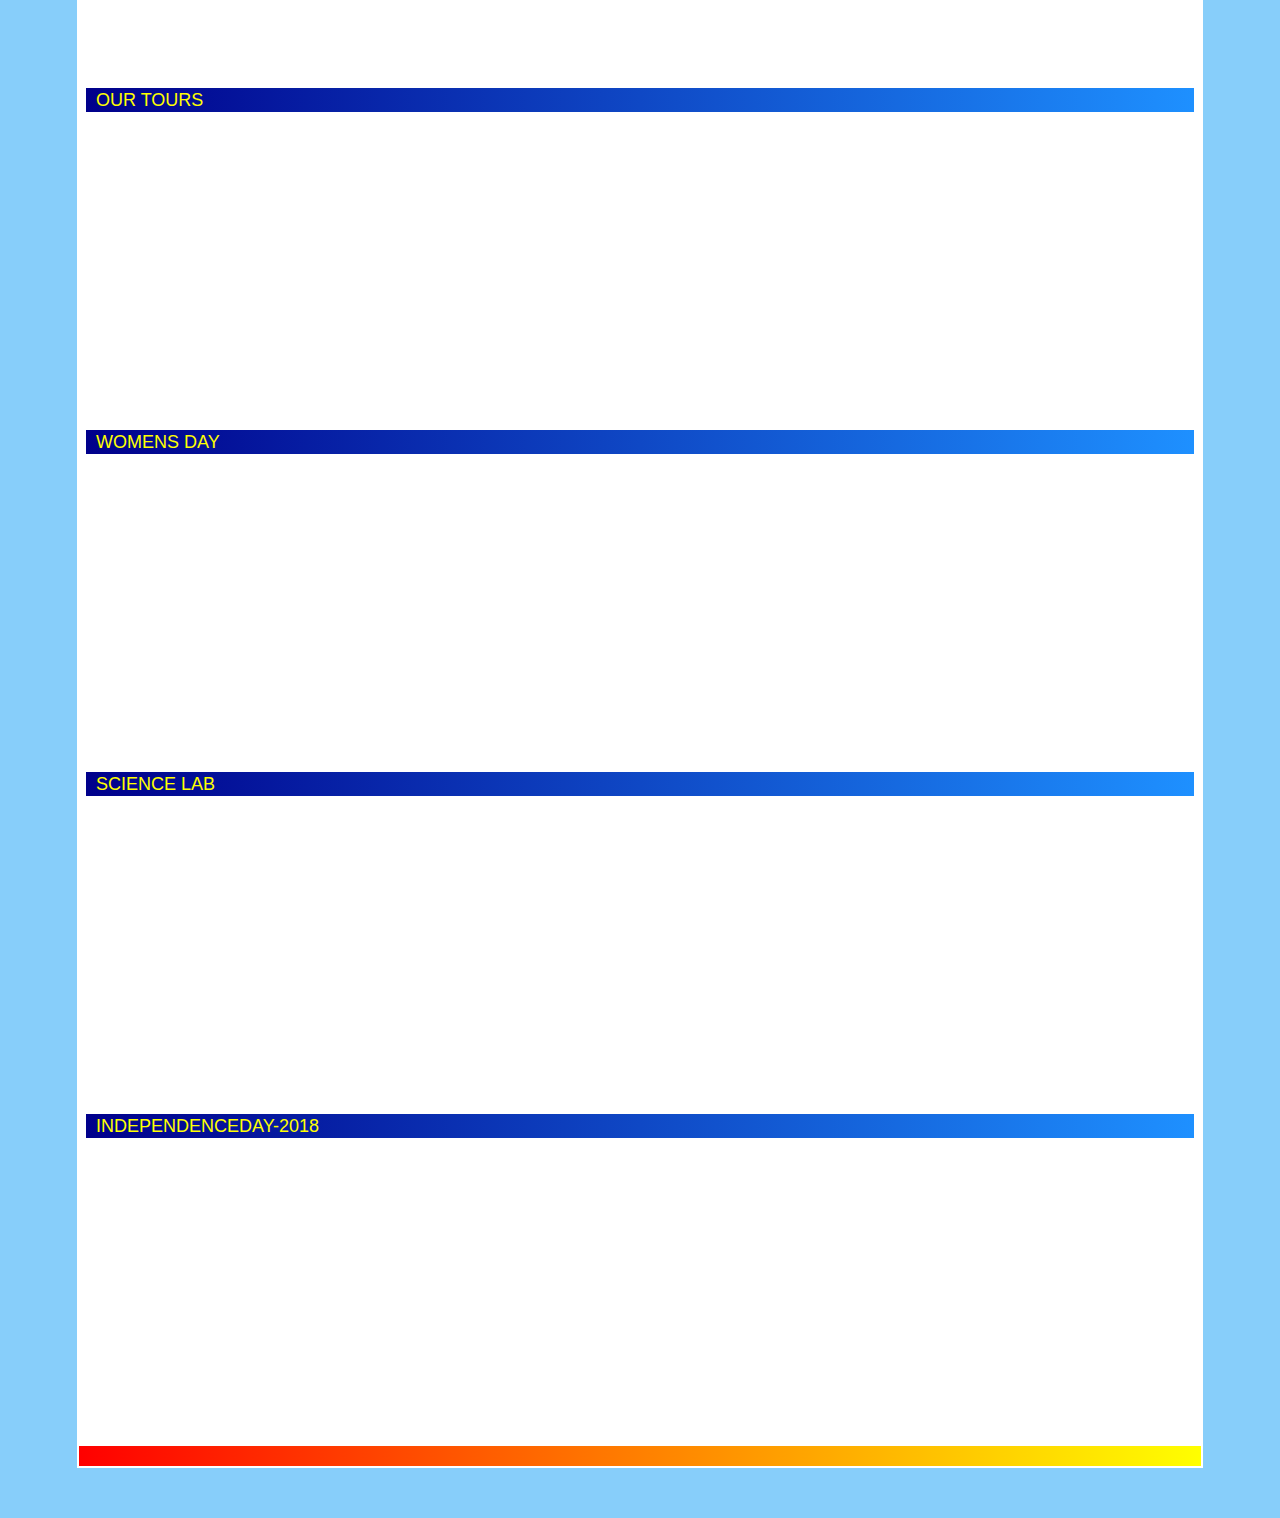
<file: gallery.html>
<!DOCTYPE html PUBLIC "-//W3C//DTD XHTML 1.0 Transitional//EN" "http://www.w3.org/TR/xhtml1/DTD/xhtml1-transitional.dtd">
<html xmlns="http://www.w3.org/1999/xhtml">
<head>
<meta http-equiv="Content-Type" content="text/html; charset=iso-8859-1" />
<meta name="description" content="Sri Sai Degree College, Ranastalam , Srikakulam Dt. ">

<title>Gallery</title>
<link href="css/pages.css" rel="stylesheet" type="text/css" />
</head>

<body bgcolor="#FCFDCC">
	<table width="1108" class="centrecolor" align="center">
		<tr width="1108" height="20">
			<td class="topStrip"></td>
		</tr>
		<tr>
			<td>
				<table width="1108">
					<tr>
						<td >
							<td class="logo" width="145" height="145" border="0px;"><img
								src="images/onlylogo.jpg" alt="logo" width="145" height="145"
								class="roundedimage" /></td>
							<td class="logo" width="1108">
								<p class="logoCollegeText">Sri Sai Degree College</p>
								<p class="logoAffiliated">(Affiliated to Dr.B.R.Ambedkar
									University, Srikakulam)</p>
						</td>
						</td>
					</tr>
				</table>
				<table width="1108">
					<tr>
						<td width="1108" height="46"><table width="1108">
																<tr>
									<td width="441" height="44">&nbsp;</td>
									<td class="mod" width="115" border="1"><div align="center">
											<a href="index.html" title="Home" >&nbsp;&nbsp;Home&nbsp;&nbsp;</a>
										</div></td>
									<td width="130"><div align="center">
											<a href="aboutUs.html" title="About Us">About Us</a>
										</div></td>
									<td width="115"><div align="center">
											<a href="courses.html" title="Courses">Courses</a>
										</div></td>
									<td width="115"><div align="center">
											<a href="facilities.html" title="Facilities">Facilities</a>
										</div></td>
									<td width="115"><div align="center">
											<a href="gallery.html" title="Gallery" class="focus">Gallery</a>
										</div></td>
									<td width="115"><div align="center">
										<a href="newsevents.html" title="Facilities">News&Events</a>
									</div></td>
									<td width="140"><div align="center">
											<a href="contactus.html" title="Contact Us">Contact Us</a>
										</div></td>
								</tr>
							</table></td>
					</tr>
					<tr height="20">
					<td class="topStrip"></td>
					</tr>
				</table>

				<table width="1108" height="839"  >
					<tr style="topStrip">
					<!-- Images folder start -->
						<td width="1108" style="vertical-align: top; text-align: left;">
						<table width="1108" height="20%" border="0" style="vertical-align: top; text-align: left;">
								<tr><td><h2	class="crsofrhdgimg">General Interaction</h2></td></tr>
							
								<tr class="centrecolor">
								
									<td><iframe
											src="https://drive.google.com/embeddedfolderview?id=1OSz4zS_yTIXNl_pChctTo__OP5f9R1eY#grid"
											width="1108" height="280" frameborder="0" style="background-color: transparent"></iframe></td>
								</tr>
								
								
								<!--  Drive folder start -->
								<tr class="centrecolor"><td><h2	class="crsofrhdgimg">Science Interaction</h2></td></tr>
								<tr>
									<td><iframe
											src="https://drive.google.com/embeddedfolderview?id=1aaCdNguHEwi_umqMLBX99_3FzjyTE0bl#grid"
											width="1108" height="280" frameborder="0"></iframe></td>
								</tr>								
								<!--  Drive folder end -->
							<!--  Drive folder start -->
								<tr class="centrecolor"><td><h2	class="crsofrhdgimg">farewell-2018</h2></td></tr>
								<tr>
									<td><iframe
											src="https://drive.google.com/embeddedfolderview?id=11LIyATsCt7_UACE0Klfste_oOxvzSKrQ#grid"
											width="1108" height="280" frameborder="0"></iframe></td>
								</tr>								
								<!--  Drive folder end -->
							<!--  Drive folder start -->
								<tr class="centrecolor"><td><h2	class="crsofrhdgimg">Womens day-2018</h2></td></tr>
								<tr>
									<td><iframe
											src="https://drive.google.com/embeddedfolderview?id=1U-f49bz8rZyyolTMxblpnCXBY2R0pmNx#grid"
											width="1108" height="280" frameborder="0"></iframe></td>
								</tr>								
								<!--  Drive folder end -->
							<!--  Drive folder start -->
								<tr class="centrecolor"><td><h2	class="crsofrhdgimg">OUR TOURS</h2></td></tr>
								<tr>
									<td><iframe
											src="https://drive.google.com/embeddedfolderview?id=1UX6yLtkTZ7yBJHxMp3XRvlAIB9u_248R#grid"
											width="1108" height="280" frameborder="0"></iframe></td>
								</tr>								
								<!--  Drive folder end -->
							<!--  Drive folder start -->
								<tr class="centrecolor"><td><h2	class="crsofrhdgimg">Womens day</h2></td></tr>
								<tr>
									<td><iframe
											src="https://drive.google.com/embeddedfolderview?id=1AjxF_lMb4JfBCgVlrebq7qqj_EXo6ASp#grid"
											width="1108" height="280" frameborder="0"></iframe></td>
								</tr>								
								<!--  Drive folder end -->
							<!--  Drive folder start -->
								<tr class="centrecolor"><td><h2	class="crsofrhdgimg">science lab</h2></td></tr>
								<tr>
									<td><iframe
											src="https://drive.google.com/embeddedfolderview?id=1AjxF_lMb4JfBCgVlrebq7qqj_EXo6ASp#grid"
											width="1108" height="280" frameborder="0"></iframe></td>
								</tr>								
								<!--  Drive folder end -->
							<!--  Drive folder start -->
								<tr class="centrecolor"><td><h2	class="crsofrhdgimg">independenceday-2018</h2></td></tr>
								<tr>
									<td><iframe
											src="https://drive.google.com/embeddedfolderview?id=17nfi7aPBPrDN6Qkvc8qKekNRi-VjjpLM#grid"
											width="1108" height="280" frameborder="0"></iframe></td>
								</tr>								
								<!--  Drive folder end -->

								
					</table>
					</td>
					</tr>
				</table>
		<tr width="1108" height="20">
			<td class="topStrip"></td>
		</tr>
		</td>
		</tr>
	</table>
	<p>&nbsp;</p>
	</span>
</body>
</html>
</file>
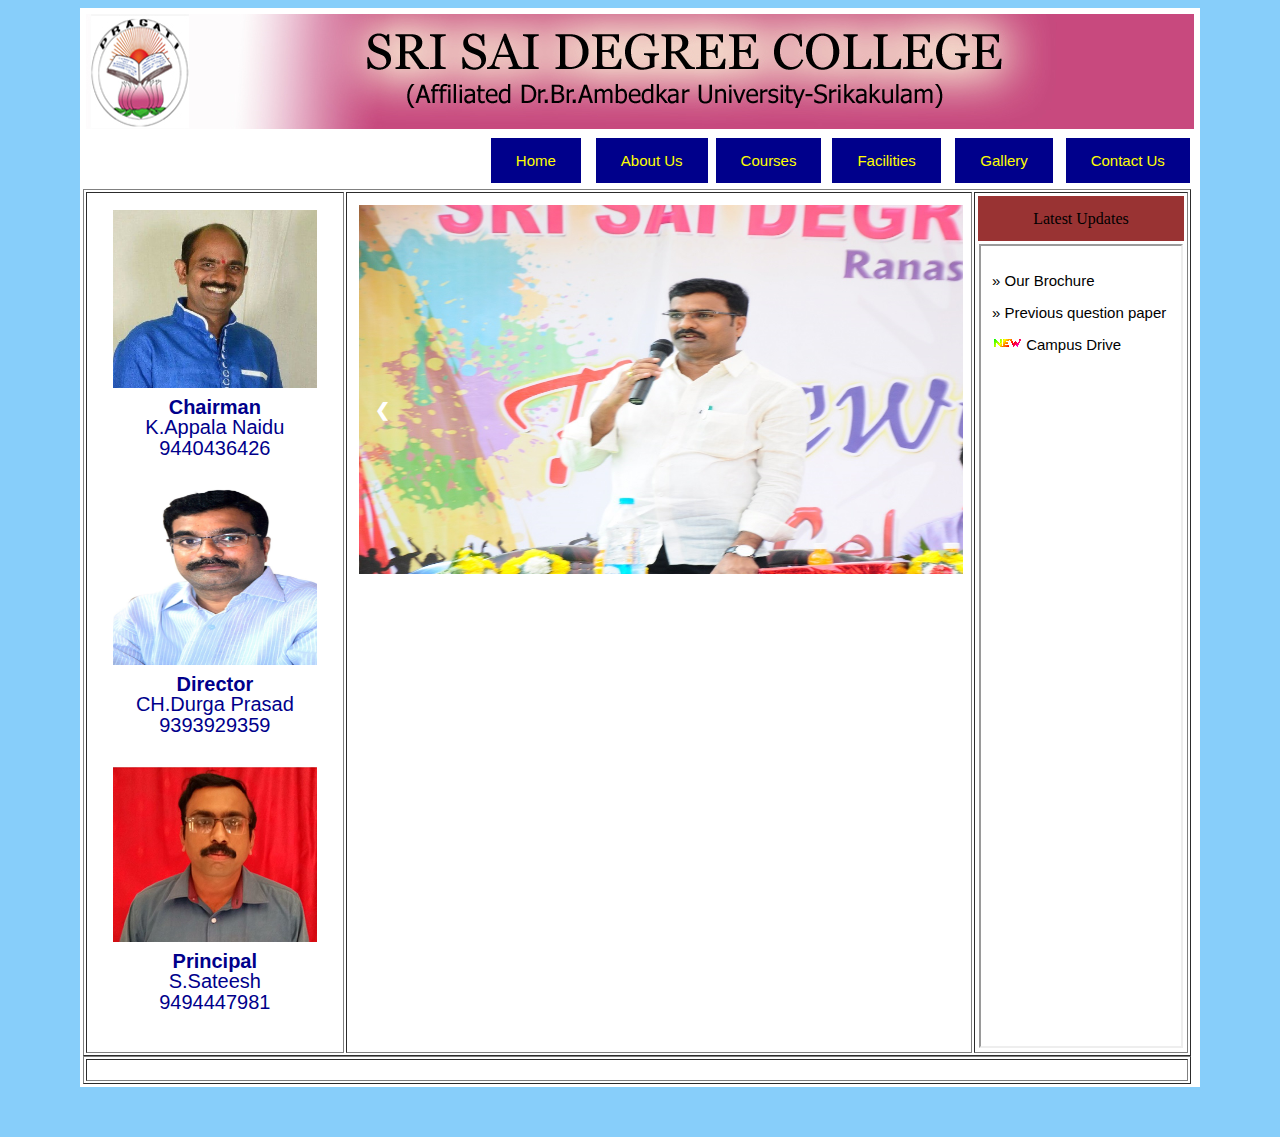
<file: index - Copy.html>
<!DOCTYPE html PUBLIC "-//W3C//DTD XHTML 1.0 Transitional//EN" "http://www.w3.org/TR/xhtml1/DTD/xhtml1-transitional.dtd">
<html xmlns="http://www.w3.org/1999/xhtml">
<head>

<meta http-equiv="Content-Type" content="text/html; charset=iso-8859-1" />
<title>Home</title>

<link href="css/pages.css" rel="stylesheet" type="text/css" />
</head>

<body onload="showSlides(slideIndex)">
<table width="1108"  class="centrecolor" align="center">
<tr><td>
<table width="1108" >
    <tr>
    <td height="110" class="style2"><img src="images/logo.jpg" alt="logo" width="1108" height="115" /></td>
  </tr>
</table>
<table width="1108">
  <tr>
    <td width="1108" height="46"><table width="1108" >
       <tr >
       <td width="441" height="44" >&nbsp;</td>
        <td class="mod" width="115" border="1"><div align="center" ><a  href="index.html"  title="Home">Home</a></div></td>
        <td width="115" ><div align="center"><a href="aboutUs.html" title="About Us">About Us</a></div></td>
        <td width="115"  ><div align="center" ><a href="courses.html" title="Courses">Courses</a></div></td>
		 <td width="115" ><div align="center"><a href="facilities.html" title="Facilities">Facilities</a></div></td>
        <td width="115"  ><div align="center"><a href="gallery.html" title="Gallery">Gallery</a></div></td>
        <td width="130"  ><div align="center"><a href="contactus.html" title="Contact Us">Contact Us</a></div></td>
      </tr>
    </table></td>
  </tr>
</table>
<table width="1108" height="83" border="1">
  <tr>
    <td width="265" style="vertical-align: top;text-align: left;">
    
      <p><center><img src="images/chairman.jpg" alt="founder" width="204" height="178" /></center></p>
 	  <h2 align="center"><strong>Chairman</strong></h2>
      <h2 align="center">K.Appala Naidu</h2>
      <h2 align="center">9440436426</h2>
      <h2 align="center">&nbsp;</h2>
      
      <p><center><img src="images/director.jpg" alt="founder" width="204" height="178" /></center></p>
     <h2 align="center"><strong>Director</strong></h2>
      <h2 align="center">CH.Durga Prasad</h2>
      <h2 align="center">9393929359</h2>
      <h2 align="center">&nbsp;</h2>
      
      <p><center><img src="images/principal.png" alt="founder" width="204" height="178" /></center></p>
       <h2 align="center"><strong>Principal</strong></h2> 
       <h2 align="center">S.Sateesh</h2>
       <h2 align="center">9494447981</h2>
      </td>
    <td style="vertical-align: top;text-align: left;" width="624" height="400" >
      <iframe frameBorder="0" src="slideshow.html" width="615" height="380"  onload="showSlides(slideIndex)"></iframe>
    </td>
    <td width="198">
	<table width="200" >
      <tr>
        <td height="43" bgcolor="#993333" ><div align="center">Latest Updates </div></td>
		
      </tr>
	  <tr>
	  <td height="278"><iframe src="latestUpdates.html" width="200" height="800"></iframe></td>
	  </tr>

    </table></td>
  </tr>
</table>
<table width="1108" border="1">
  <tr>
    <td>&nbsp;</td>
  </tr>
</table>
</td>
</tr>
</table>
<p>&nbsp;</p>
</body>
</html>
</file>
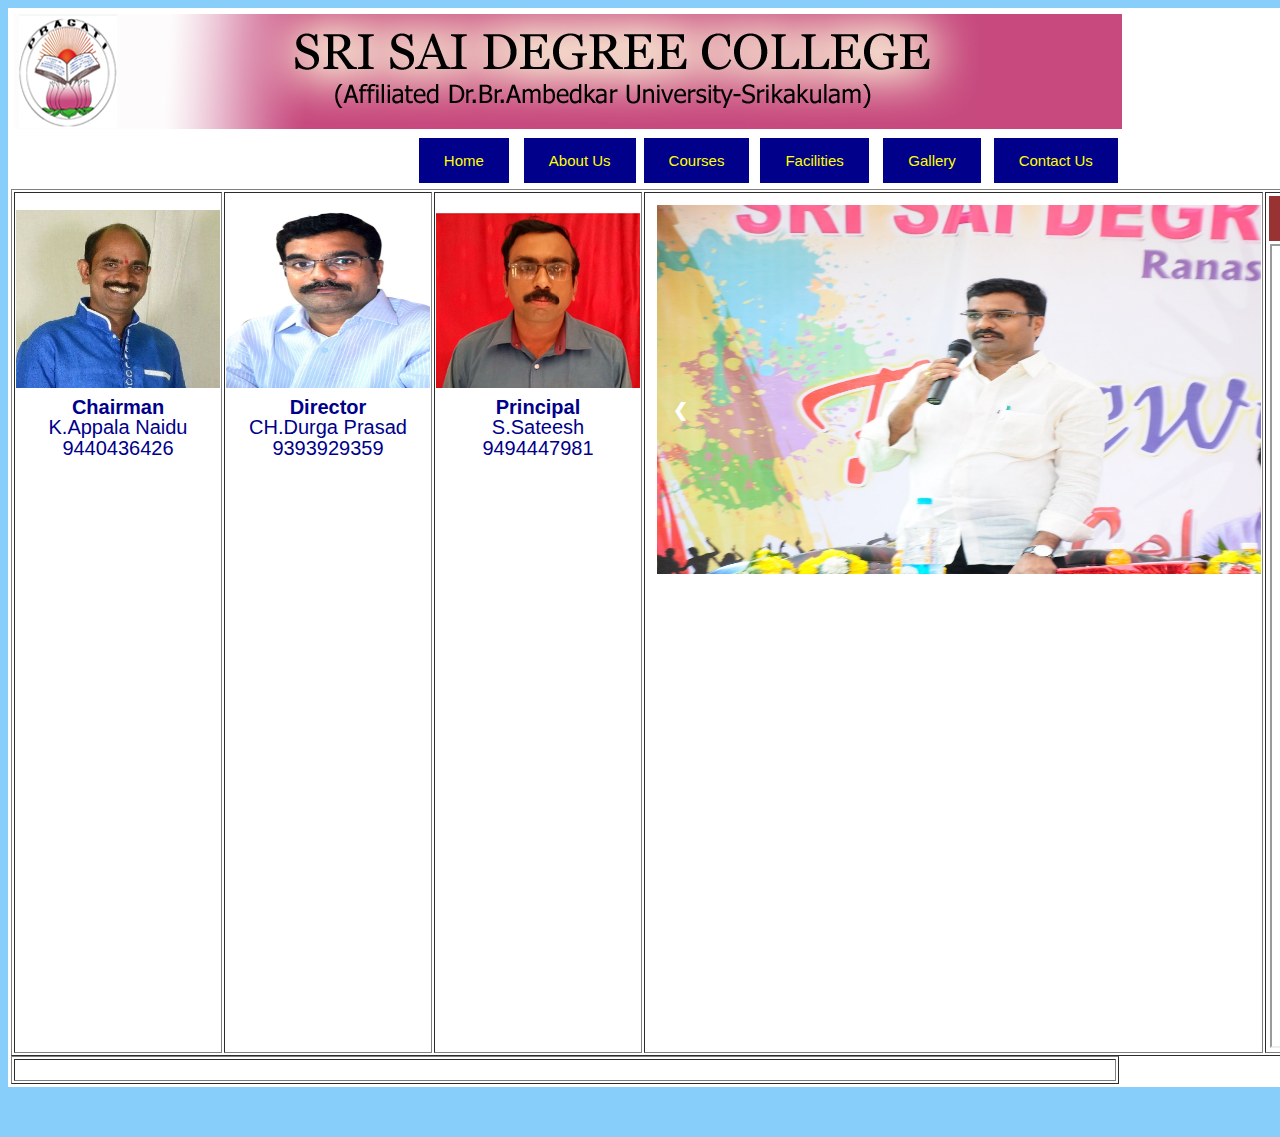
<file: index1.html>
<!DOCTYPE html PUBLIC "-//W3C//DTD XHTML 1.0 Transitional//EN" "http://www.w3.org/TR/xhtml1/DTD/xhtml1-transitional.dtd">
<html xmlns="http://www.w3.org/1999/xhtml">
<head>

<meta http-equiv="Content-Type" content="text/html; charset=iso-8859-1" />
<title>Home</title>

<link href="css/pages.css" rel="stylesheet" type="text/css" />
</head>

<body onload="showSlides(slideIndex)">
<table width="1108"  class="centrecolor" align="center">
<tr><td>
<table width="1108" >
    <tr>
    <td height="110" class="style2"><img src="images/logo.jpg" alt="logo" width="1108" height="115" /></td>
  </tr>
</table>
<table width="1108">
  <tr>
    <td width="1108" height="46"><table width="1108" >
       <tr >
       <td width="441" height="44" >&nbsp;</td>
        <td class="mod" width="115" border="1"><div align="center" ><a  href="index.html"  title="Home">Home</a></div></td>
        <td width="115" ><div align="center"><a href="aboutUs.html" title="About Us">About Us</a></div></td>
        <td width="115"  ><div align="center" ><a href="courses.html" title="Courses">Courses</a></div></td>
		 <td width="115" ><div align="center"><a href="facilities.html" title="Facilities">Facilities</a></div></td>
        <td width="115"  ><div align="center"><a href="gallery.html" title="Gallery">Gallery</a></div></td>
        <td width="130"  ><div align="center"><a href="contactus.html" title="Contact Us">Contact Us</a></div></td>
      </tr>
    </table></td>
  </tr>
</table>
<table width="1108" height="83" border="1">
  <tr  style="vertical-align: top;text-align: left;">
    <td>
      <p><center><img src="images/chairman.jpg" alt="founder" width="204" height="178" /></center></p>
 	  <h2 align="center"><strong>Chairman</strong></h2>
      <h2 align="center">K.Appala Naidu</h2>
      <h2 align="center">9440436426</h2>
      <h2 align="center">&nbsp;</h2>
      </td>
      <td>      
      <p><center><img src="images/director.jpg" alt="founder" width="204" height="178" /></center></p>
     <h2 align="center"><strong>Director</strong></h2>
      <h2 align="center">CH.Durga Prasad</h2>
      <h2 align="center">9393929359</h2>
      <h2 align="center">&nbsp;</h2>
      </td>
      <td>
      <p><center><img src="images/principal.png" alt="founder" width="204" height="178" /></center></p>
       <h2 align="center"><strong>Principal</strong></h2> 
       <h2 align="center">S.Sateesh</h2>
       <h2 align="center">9494447981</h2>
      </td>
    <td style="vertical-align: top;text-align: left;" width="624" height="400" >
      <iframe frameBorder="0" src="slideshow.html" width="615" height="380"  onload="showSlides(slideIndex)"></iframe>
    </td>
    <td width="198">
	<table width="200" >
      <tr>
        <td height="43" bgcolor="#993333" ><div align="center">Latest Updates </div></td>
		
      </tr>
	  <tr>
	  <td height="278"><iframe src="latestUpdates.html" width="200" height="800"></iframe></td>
	  </tr>

    </table></td>
  </tr>
</table>
<table width="1108" border="1">
  <tr>
    <td>&nbsp;</td>
  </tr>
</table>
</td>
</tr>
</table>
<p>&nbsp;</p>
</body>
</html>
</file>
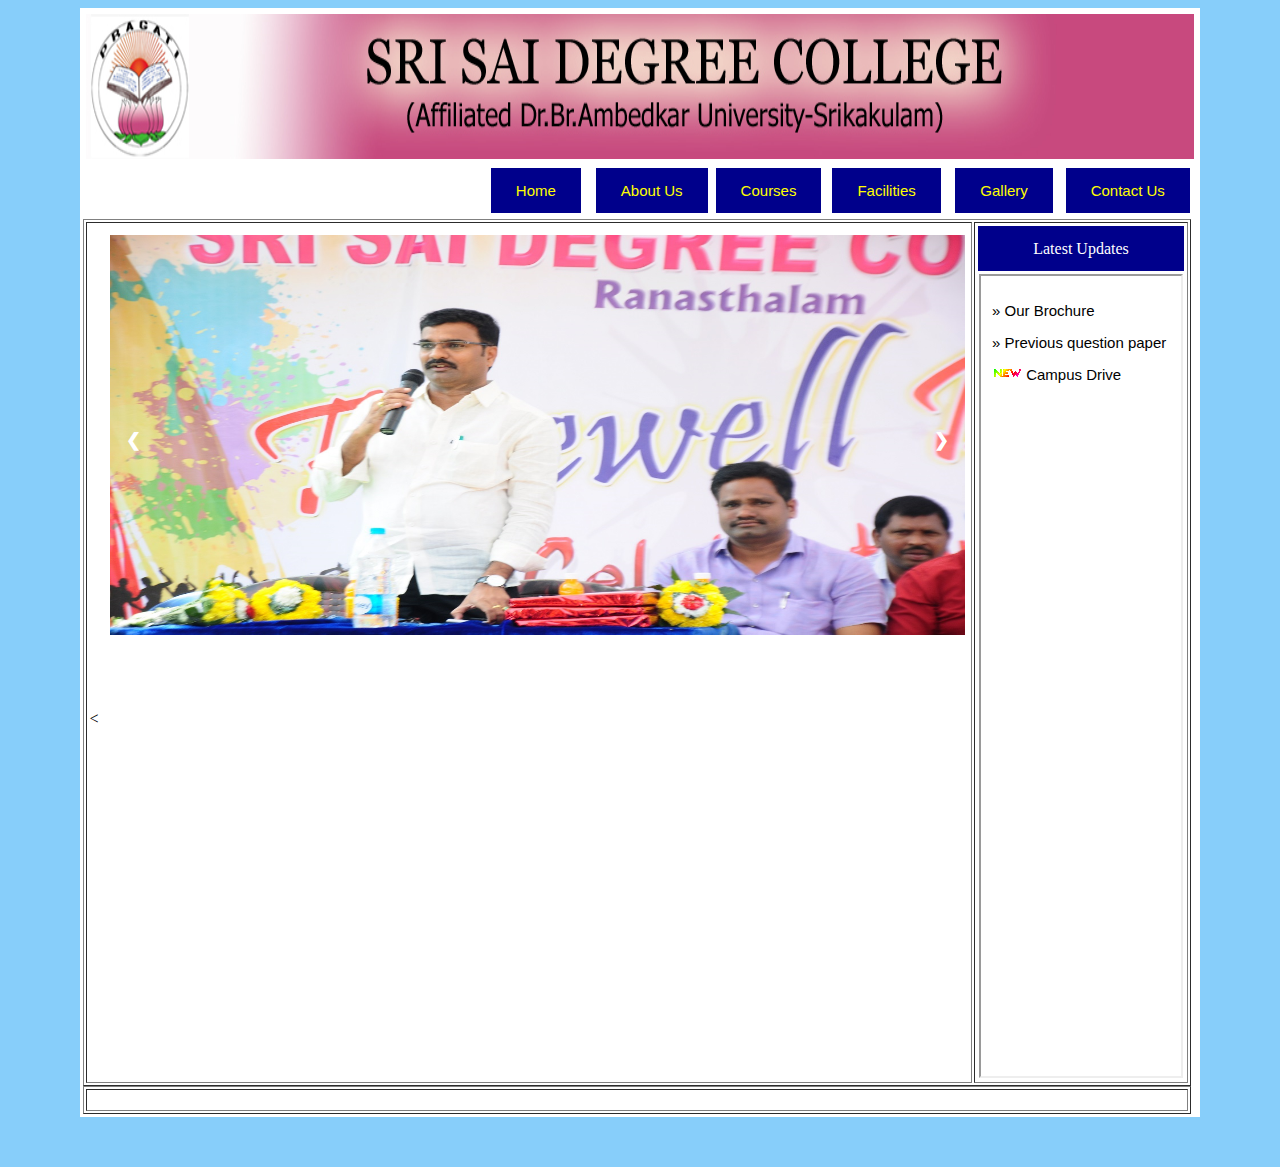
<file: index2.html>
<!DOCTYPE html PUBLIC "-//W3C//DTD XHTML 1.0 Transitional//EN" "http://www.w3.org/TR/xhtml1/DTD/xhtml1-transitional.dtd">
<html xmlns="http://www.w3.org/1999/xhtml">
<head>

<meta http-equiv="Content-Type" content="text/html; charset=iso-8859-1" />
<title>Home</title>

<link href="css/pages.css" rel="stylesheet" type="text/css" />
</head>

<body onload="showSlides(slideIndex)">
	<table width="1108" class="centrecolor" align="center">
		<tr>
			<td>
				<table width="1108">
					<tr>
						<td height="140" class="style2"><img src="images/logo.jpg"
							alt="logo" width="1108" height="145" /></td>
					</tr>
				</table>
				<table width="1108">
					<tr>
						<td width="1108" height="46"><table width="1108">
								<tr>
									<td width="441" height="44">&nbsp;</td>
									<td class="mod" width="115" border="1"><div align="center">
											<a href="index.html" title="Home">Home</a>
										</div></td>
									<td width="115"><div align="center">
											<a href="aboutUs.html" title="About Us">About Us</a>
										</div></td>
									<td width="115"><div align="center">
											<a href="courses.html" title="Courses">Courses</a>
										</div></td>
									<td width="115"><div align="center">
											<a href="facilities.html" title="Facilities">Facilities</a>
										</div></td>
									<td width="115"><div align="center">
											<a href="gallery.html" title="Gallery">Gallery</a>
										</div></td>
									<td width="130"><div align="center">
											<a href="contactus.html" title="Contact Us">Contact Us</a>
										</div></td>
								</tr>
							</table></td>
					</tr>
				</table>
				<table width="1108" height="83" border="1">
					<tr>
						<td style="vertical-align: top; text-align: center;" width="900"
							height="500">
							
									<<iframe frameBorder="0" src="slideshow.html"
											width="870" height="500" onload="showSlides(slideIndex)"></iframe>
									
								
							
							</td>
						<td width="198">
							<table width="200">
								<tr>
									<td height="43" bgcolor="DarkBlue" style="color:white"><div align="center">Latest
											Updates</div></td>

								</tr>
								<tr>
									<td height="278"><iframe src="latestUpdates.html"
											width="200" height="800"></iframe></td>
								</tr>

							</table>
						</td>
					</tr>
				</table>
				<table width="1108" border="1">
					<tr>
						<td>&nbsp;</td>
					</tr>
				</table>
			</td>
		</tr>
	</table>
	<p>&nbsp;</p>
</body>
</html>
</file>
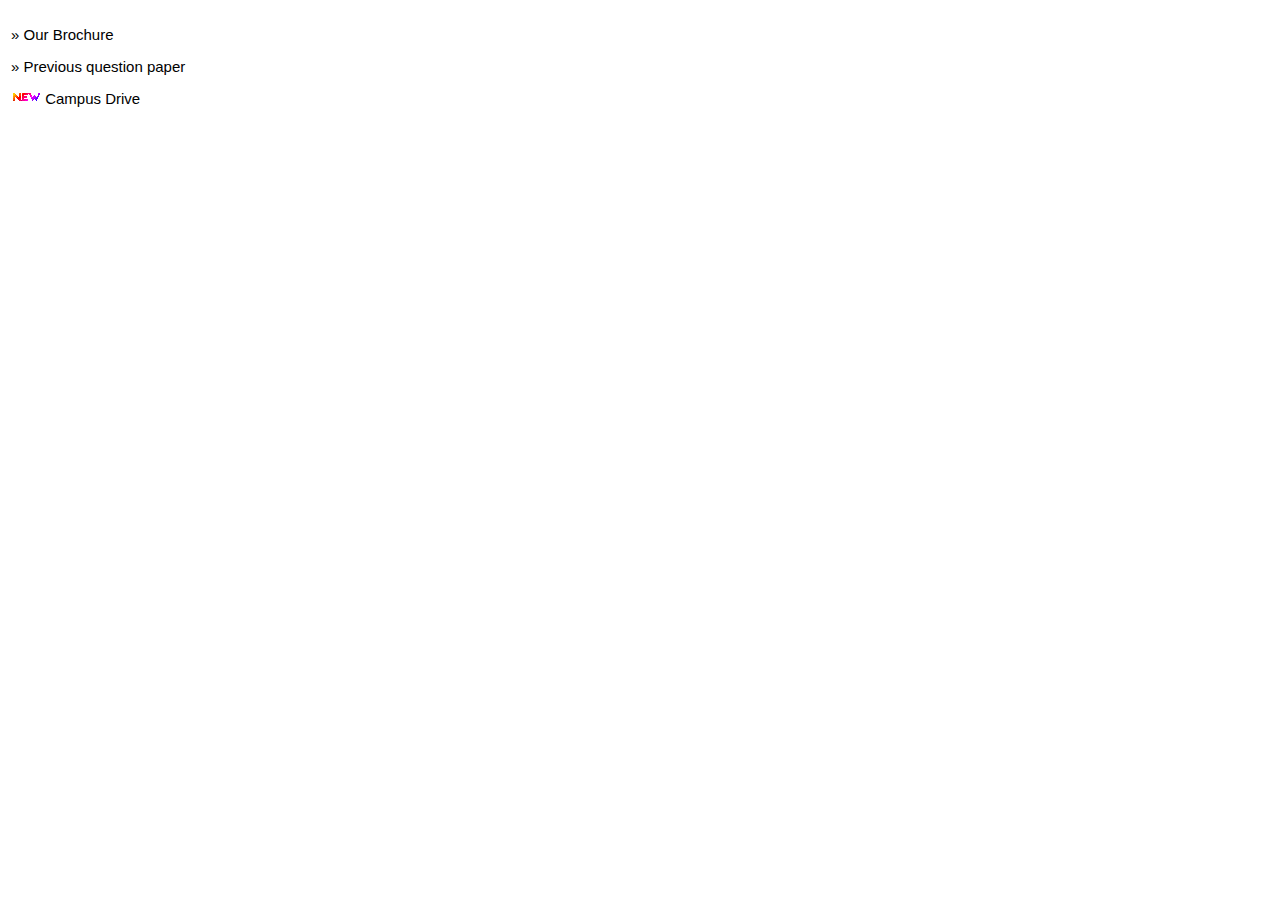
<file: latestUpdates.html>
<!DOCTYPE html PUBLIC "-//W3C//DTD XHTML 1.0 Transitional//EN" "http://www.w3.org/TR/xhtml1/DTD/xhtml1-transitional.dtd">
<html xmlns="http://www.w3.org/1999/xhtml">
<head>
<link href="css/pages.css" rel="stylesheet" type="text/css" />
<script src="js/site.js"></script>
<style>
/* unvisited link */
a:link {
    color: white;
     background-color: transparent ;
     
}

/* visited link */
a:visited {
background-color: transparent ;
    color: green;
}

/* mouse over link */
a:hover {
background-color: transparent ;
    color: green;
}

/* selected link */
a:active {
background-color: transparent ;
    color: blue;
}
</style>
</head>
<body class="centrecolor">
	<table width="190" height="700">
		<tr>
			<td style="vertical-align: top; text-align: left; font: 15px arial, sans-serif;">
				<!--
	<MARQUEE WIDTH="190" HEIGHT="700" direction = "up">
		Howdy!
	</MARQUEE>
-->
				<p></p>
				<!-- <p>&#187;
					<a
						onclick="openInNewTab('https://docs.google.com/document/d/1o0IMTG40_h8bYw39OzdTqsDeqInyX0TWzZsru3XZi7I');"
						style="cursor: pointer;" >Word Document Help </a>
				</p> -->
				<p>&#187;
					<a onclick="openInNewTab('docs/brocher.jpg');"
						style="cursor: pointer;">Our Brochure </a>
				</p>
				<p>&#187;
					<a
						onclick="openInNewTab('https://drive.google.com/file/d/1cTf5GDa07L0k4aBI3s5DAfiUBzlWF01N');"
						style="cursor: pointer;" >Previous question paper </a>
				</p>
				<p> <img src="images/new.gif"/>
					<a
						onclick="openInNewTab('docs/sai_dergee_college_press_article.PDF');"
						style="cursor: pointer;" >Campus Drive </a>
				</p>
			</td>
		</tr>
	</table>
</body>
</html>
</file>
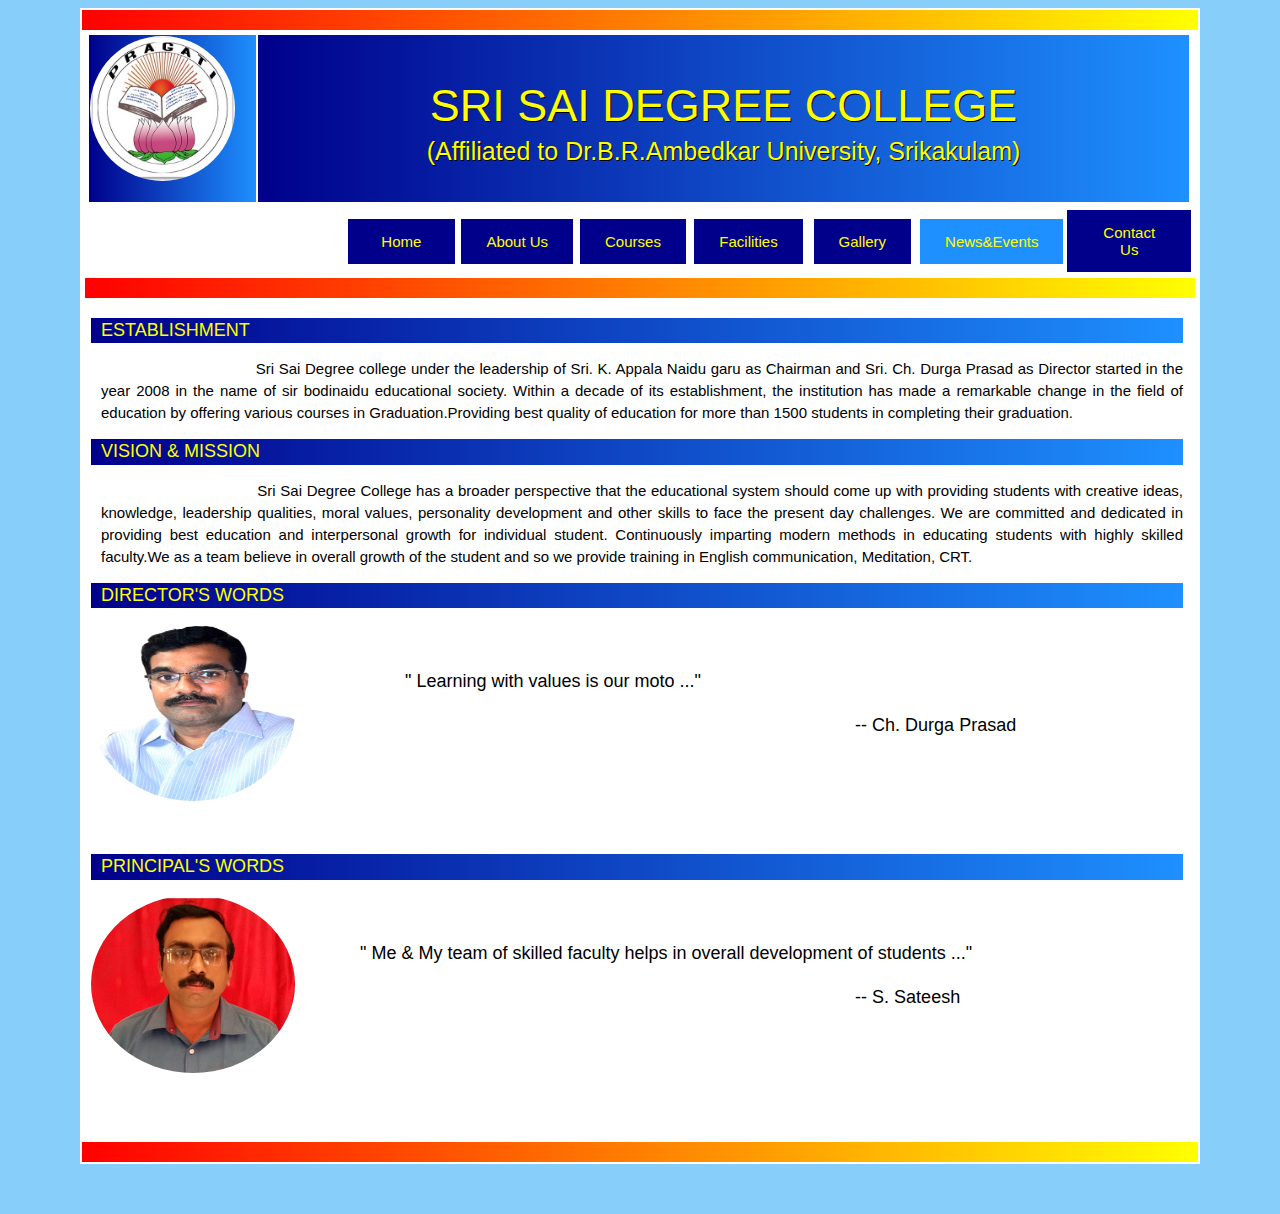
<file: newsevents.html>
<!DOCTYPE html PUBLIC "-//W3C//DTD XHTML 1.0 Transitional//EN" "http://www.w3.org/TR/xhtml1/DTD/xhtml1-transitional.dtd">
<html xmlns="http://www.w3.org/1999/xhtml">
<head>

<meta http-equiv="Content-Type" content="text/html; charset=iso-8859-1" />
<title>About Us</title>

<link href="css/pages.css" rel="stylesheet" type="text/css" />
</head>

<body bgcolor="#FCFDCC">
	<table width="1108" class="centrecolor" align="center">
		<tr width="1108" height="20">
			<td class="topStrip"></td>
		</tr>
		<tr>
			<td>
				<table width="1108">
					<tr>
						<td>
							<td class="logo" width="145" height="145"><img
								src="images/onlylogo.jpg" alt="logo" width="145" height="145"
								class="roundedimage" /></td>
							<td class="logo" width="1108">
								<p class="logoCollegeText">SRI SAI DEGREE COLLEGE</p>
								<p class="logoAffiliated">(Affiliated to Dr.B.R.Ambedkar
									University, Srikakulam)</p>
						</td>
						</td>
					</tr>
				</table>
				<table width="1108">
					<tr>
						<td width="1108" height="46"><table width="1108">
								<tr>
									<td width="441" height="44">&nbsp;</td>
									<td class="mod" width="115" border="1"><div align="center">
											<a href="index.html" title="Home" >&nbsp;&nbsp;Home&nbsp;&nbsp;</a>
										</div></td>
									<td width="130"><div align="center">
											<a href="aboutUs.html" title="About Us">About Us</a>
										</div></td>
									<td width="115"><div align="center">
											<a href="courses.html" title="Courses" >Courses</a>
										</div></td>
									<td width="115"><div align="center">
											<a href="facilities.html" title="Facilities">Facilities</a>
										</div></td>
									<td width="115"><div align="center">
											<a href="gallery.html" title="Gallery">Gallery</a>
										</div></td>
									<td width="115"><div align="center">
											<a href="newsevents.html" title="News Events" class="focus">News&Events</a>
										</div></td>
									<td width="140"><div align="center">
											<a href="contactus.html" title="Contact Us" >Contact
												Us</a>
										</div></td>
								</tr>
							</table></td>
					</tr>
					<tr height="20">
					<td class="topStrip"></td>
					</tr>
				</table>
				<table width="1108" height="839" >
					<tr style="vertical-align: top; text-align: left;">
						<td width="891">
							<table width="100%" height="59" cellpadding="3" >
								<tr>
									<td width="891" >
										<h2 class="crsofrhdg">Establishment</h2>
										<p class="cnctaddrdtabt" width="700"> 
										        &nbsp;&nbsp;&nbsp;&nbsp;&nbsp;&nbsp;&nbsp;&nbsp; &nbsp;&nbsp;&nbsp;&nbsp;&nbsp;&nbsp;&nbsp;&nbsp; &nbsp;&nbsp;&nbsp;&nbsp;&nbsp;&nbsp;&nbsp;&nbsp;
										        Sri Sai Degree college under the leadership of Sri. K. Appala Naidu garu as Chairman and Sri. Ch. Durga Prasad as Director started in the year 2008 in the name of sir bodinaidu educational  society. 
Within a decade of its establishment, the institution has made a remarkable change in the field of education by offering various courses in Graduation.Providing best quality of education for more than 1500 students in completing their graduation.
										</p>
										
										<h2 class="crsofrhdg">Vision & Mission</h2>
										<p class="cnctaddrdtabt" width="700"> 
										        &nbsp;&nbsp;&nbsp;&nbsp;&nbsp;&nbsp;&nbsp;&nbsp; &nbsp;&nbsp;&nbsp;&nbsp;&nbsp;&nbsp;&nbsp;&nbsp; &nbsp;&nbsp;&nbsp;&nbsp;&nbsp;&nbsp;&nbsp;&nbsp;
										        Sri Sai Degree College has a broader perspective that the educational system should come up with providing students with creative ideas, knowledge, leadership qualities, moral values, personality development and other 
										        skills to face the present day challenges. We are committed and dedicated in providing best education and interpersonal growth for individual student.  
										        Continuously imparting modern methods in educating students with highly skilled faculty.We as a team believe in overall growth of the student and so we provide training in English communication, Meditation, CRT. 
										</p>
										<h2 class="crsofrhdg">Director's Words</h2>
										<img src="images/director.jpg" alt="founder" width="204" height="178" class="roundedimage" />
										<p class="cnctaddrdtabtquote" width="700" > 
												<br/> 
												<br/> 
												 &nbsp;&nbsp;&nbsp;&nbsp;&nbsp;&nbsp;&nbsp;&nbsp; &nbsp;&nbsp;&nbsp;&nbsp;&nbsp;&nbsp;&nbsp;&nbsp;
												" Learning with values is our moto  ..."
												 <br/> 
												 <br/>
												 &nbsp;&nbsp;&nbsp;&nbsp;&nbsp;&nbsp;&nbsp;&nbsp; &nbsp;&nbsp;&nbsp;&nbsp;&nbsp;&nbsp;&nbsp;&nbsp; &nbsp;&nbsp;&nbsp;&nbsp;&nbsp;&nbsp;&nbsp;&nbsp;
												 &nbsp;&nbsp;&nbsp;&nbsp;&nbsp;&nbsp;&nbsp;&nbsp; &nbsp;&nbsp;&nbsp;&nbsp;&nbsp;&nbsp;&nbsp;&nbsp; &nbsp;&nbsp;&nbsp;&nbsp;&nbsp;&nbsp;&nbsp;&nbsp;
																								 
												 &nbsp;&nbsp;&nbsp;&nbsp;&nbsp;&nbsp;&nbsp;&nbsp; &nbsp;&nbsp;&nbsp;&nbsp;&nbsp;&nbsp;&nbsp;&nbsp; &nbsp;&nbsp;&nbsp;&nbsp;&nbsp;&nbsp;&nbsp;&nbsp;
												 &nbsp;&nbsp;&nbsp;&nbsp;&nbsp;&nbsp;&nbsp;&nbsp; &nbsp;&nbsp;&nbsp;&nbsp;&nbsp;&nbsp;&nbsp;&nbsp; &nbsp;&nbsp;&nbsp;&nbsp;&nbsp;&nbsp;&nbsp;&nbsp 
												  -- Ch. Durga Prasad		
												  <br/><br/><br/><br/>							
										</p>	
										<br/>
										<p>
										<h2 class="crsofrhdg">Principal's Words</h2>
										<img src="images/principal.png" alt="chairman" width="204" height="178" class="roundedimage" />
										<p class="cnctaddrdtabtquote" width="700" > 
												<br/> 
												<br/> 
												 &nbsp;&nbsp;&nbsp;&nbsp;&nbsp;&nbsp;&nbsp;&nbsp; 
												" Me & My team of skilled faculty helps in overall development of students  ..."
												 <br/> 
												 <br/>
												 &nbsp;&nbsp;&nbsp;&nbsp;&nbsp;&nbsp;&nbsp;&nbsp; &nbsp;&nbsp;&nbsp;&nbsp;&nbsp;&nbsp;&nbsp;&nbsp; &nbsp;&nbsp;&nbsp;&nbsp;&nbsp;&nbsp;&nbsp;&nbsp;
												 &nbsp;&nbsp;&nbsp;&nbsp;&nbsp;&nbsp;&nbsp;&nbsp; &nbsp;&nbsp;&nbsp;&nbsp;&nbsp;&nbsp;&nbsp;&nbsp; &nbsp;&nbsp;&nbsp;&nbsp;&nbsp;&nbsp;&nbsp;&nbsp;
																								 
												 &nbsp;&nbsp;&nbsp;&nbsp;&nbsp;&nbsp;&nbsp;&nbsp; &nbsp;&nbsp;&nbsp;&nbsp;&nbsp;&nbsp;&nbsp;&nbsp; &nbsp;&nbsp;&nbsp;&nbsp;&nbsp;&nbsp;&nbsp;&nbsp;
												 &nbsp;&nbsp;&nbsp;&nbsp;&nbsp;&nbsp;&nbsp;&nbsp; &nbsp;&nbsp;&nbsp;&nbsp;&nbsp;&nbsp;&nbsp;&nbsp; &nbsp;&nbsp;&nbsp;&nbsp;&nbsp;&nbsp;&nbsp;&nbsp 
												  -- S. Sateesh											
										</p>
										</p>										
									</td>
								</tr>
							</table>
						</td>
					</tr>					
				</table>
			</td>
		</tr>
		<tr width="1108" height="20" >
						<td class="topStrip"></td>
					</tr>
	</table>

	<p>&nbsp;</p>
	</span>
</body>
</html>
</file>
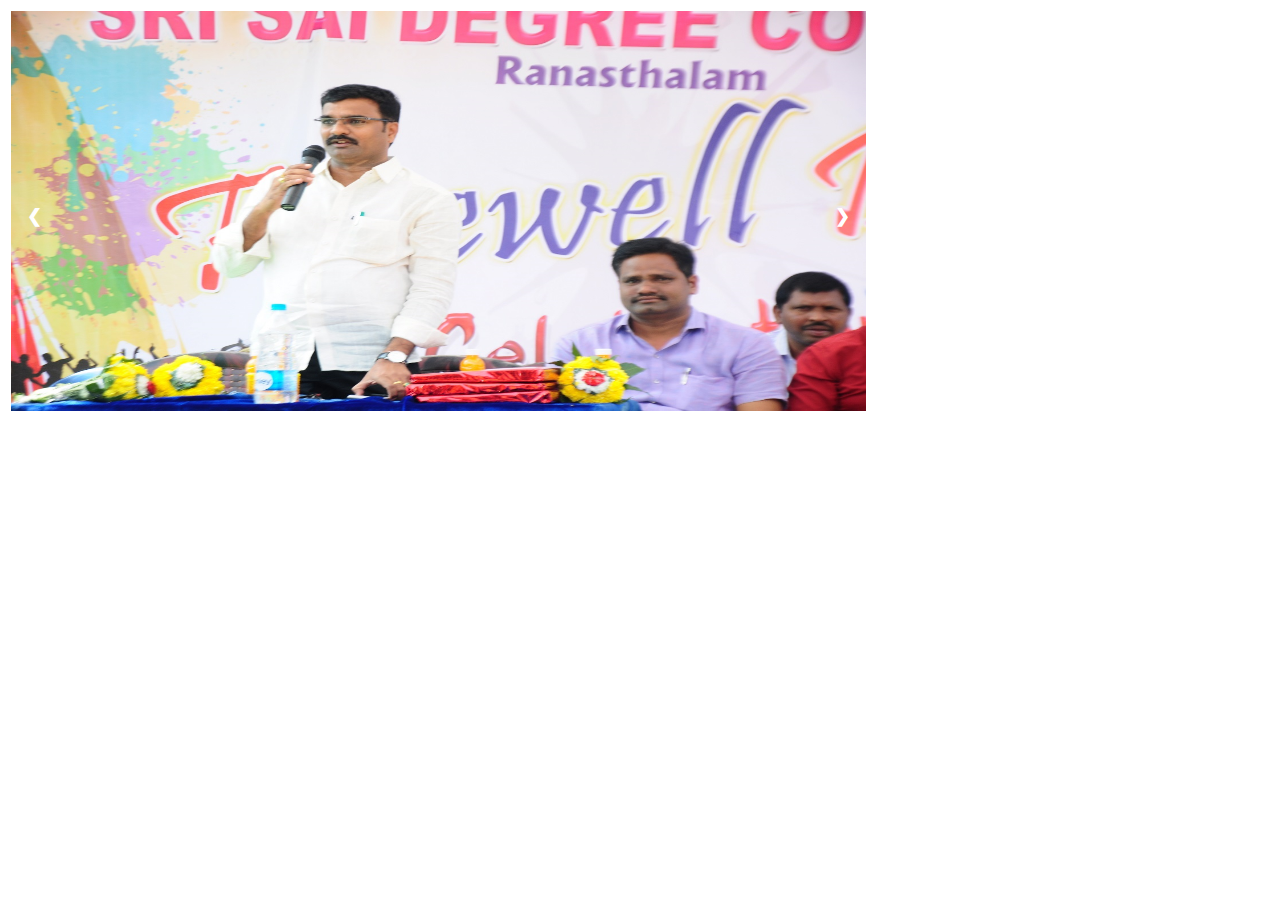
<file: slideshow.html>
<!-- Slideshow container -->
<html xmlns="http://www.w3.org/1999/xhtml">

<link href="css/slideshow.css" rel="stylesheet" type="text/css" />
<script src="js/slideshow.js"></script>
<body onload="showSlides(-1)"  >
<table width="855" height="400"  ><tr><td >
<div class="slideshow-container" >

  <!-- Full-width images with number and caption text -->
  <div class="mySlides fade">
    <img src="images/img1.jpg" width="855" height="400" >
    <!-- <div class="text">College Building</div> -->
  </div>

  <div class="mySlides fade">
    <img src="images/img2.jpg" width="855" height="400" >
    <!-- <div class="text">Chairman</div> -->
  </div>

  <div class="mySlides fade">
    <img src="images/img3.jpg" width="855" height="400" >
    <!-- <div class="text">Founder</div> -->
  </div>

  <div class="mySlides fade">
    <img src="images/img4.jpg" width="855" height="400" >
    <!-- <div class="text">Principal</div> -->
  </div>

  <div class="mySlides fade">
    <img src="images/img5.jpg" width="855" height="400" >
    <!-- <div class="text">Principal</div> -->
  </div>
  
    <div class="mySlides fade">
    <img src="images/img6.jpg" width="855" height="400" >
    <!-- <div class="text">Principal</div> -->
  </div>  
  
  <div class="mySlides fade">
    <img src="images/img7.jpg" width="855" height="400" >
    <!-- <div class="text">Principal</div> -->
  </div>  
  <!-- Next and previous buttons -->
  <!-- <a class="prev" onclick="plusSlides(-1)">&#10094;</a>
  <a class="next" onclick="plusSlides(1)">&#10095;</a> -->
   <a class="prev" >&#10094;</a>
  <a class="next" >&#10095;</a>
</div>
<br>

<!-- The dots/circles -->
<!-- <div style="text-align:center">
  <span class="dot" onclick="currentSlide(1)"></span> 
  <span class="dot" onclick="currentSlide(2)"></span> 
  <span class="dot" onclick="currentSlide(3)"></span> 
  <span class="dot" onclick="currentSlide(4)"></span> 
  <span class="dot" onclick="currentSlide(5)"></span> 
  <span class="dot" onclick="currentSlide(6)"></span> 
  <span class="dot" onclick="currentSlide(7)"></span>
</div> -->

</td></tr></table>
</body>
</file>
<file: css/pages.css>
a:link, a:visited {
    background-color: DarkBlue;
    color: yellow;
    padding: 14px 25px;
    text-align: center; 
    text-decoration: none;
    display: inline-block;
	 font: 15px arial, sans-serif;
}

a:hover, a:active {
    background-color: DodgerBlue;
}
a.focus{
	 background-color: DodgerBlue;
}


body {background-color: LightSkyBlue 
}
.toptext{margin-top: 25px;}

.centrecolor{
	align : center;
    background-color: white    ;
	/* background: linear-gradient(to right, Khaki   ,BurlyWood  );  */
}

h2{
	color: DarkBlue;
	text-align: center; 
	font: 20px arial, sans-serif;
	padding: 1px 0.2px;
	text-decoration: none;
	LINE-HEIGHT:2px;	
}
.imageSize{
	
}
.roundedimage {
  border-radius: 50%;
  float: left;
  margin: 0 20px 20px 0;
}

.topStrip{
	background: linear-gradient(to right, red , yellow);
	/* background-color: darkBlue ; */
	
}
.latestUpdatesText{
	background: linear-gradient(to right, darkBlue , DodgerBlue); 
	 color: yellow;
	 font: 15px arial, sans-serif;
}
.logoBox{
	border-left: 0px solid ;
    border-right: 0px solid ;
	background-color: DarkBlue;
	color: yellow;
	font: 25px arial, sans-serif;
}
.logo{
	 border-left: 0px solid ;
    border-right: 0px solid ;
	background: linear-gradient(to right, DarkBlue , DodgerBlue);
	color: yellow;
	font: 25px arial, sans-serif;
}
.logoCollegeText{
	
	text-align: center; 
	vertical-align: top;
	color: yellow;
	font: 45px arial, sans-serif;
	text-shadow: 1px 1px black;
	line-height: 0px;
	text-transform: uppercase;
}
.logoAffiliated{
	
	text-align: center;
	vertical-align: top; 
	color: yellow;
	font: 25px arial, sans-serif;
	text-shadow: 1px 1px black;
	line-height: 0px;
}

.princifounder{
	text-align: center;
	vertical-align: top; 
	color: black;
	font: 25px arial, sans-serif;
	text-shadow: 0.5px 0.5px black;
	line-height: 1px;
}

.cnctaddr{
	text-align: left;
	vertical-align: top; 
	color: black;
	font: 25px arial, sans-serif;
	line-height: 8px;
	padding-left: 5px;
	
}

.cnctaddrdt{
	text-align: left;
	vertical-align: top; 
	color: black;
	font: 18px arial, sans-serif;
	line-height: 7px;
	padding-left: 10px;

}
.cnctaddrdt1{
	text-align: left;
	vertical-align: top; 
	color: black;
	font: 20px arial, sans-serif;
	line-height: 7px;
	padding-left: 10px;
	
}
.crsofr{
	text-align: left;	
	color: black;
	font: 18px arial, sans-serif;
	line-height: 22px;
	padding-left: 10px;
	font-weight :bold;
	
}
.crsofr1{
	text-align: left;	
	color: black;
	font: 15px arial, sans-serif;
	line-height: 22px;
	padding-left: 10px;
}
.crsofrhdg{
	text-align: left;
	color: yellow	;
	font: 18px arial, sans-serif;
	line-height: 22px;
	padding-left: 10px;
	margin-top:10px;
	line-height: 130%;
	background: linear-gradient(to right, darkBlue , DodgerBlue); 
	text-transform: uppercase;
}

.crsofrhdgimg{
	text-align: left;
	color: yellow	;
	font: 18px arial, sans-serif;
	line-height: 22px;
	padding-left: 10px;
	background: linear-gradient(to right, darkBlue , DodgerBlue); 
	text-transform: uppercase;
}

.cnctaddrdtabt{	
	vertical-align: top; 
	color: black;
	font: 15px arial, sans-serif;
	line-height: 22px;
	padding-left: 10px;
	text-align: justify;
    text-indent: 2em;

}
.cnctaddrdtabtquote{	
	vertical-align: top; 
	color: black;
	font: 18px arial, sans-serif;
	line-height: 22px;
	padding-left: 10px;
	text-align: justify;
    text-indent: 2em;

}
a.marqlink {
            all: unset;
        }
</file>
<file: css/slideshow.css>
* {box-sizing:border-box}

/* Slideshow container */
.slideshow-container {
  max-width: 1000px;
  position: relative;
  margin: auto;
}

/* Hide the images by default */
.mySlides {
    display: none;
}

/* Next & previous buttons */
.prev, .next {
  cursor: pointer;
  position: absolute;
  top: 50%;
  width: auto;
  margin-top: -22px;
  padding: 16px;
  color: white;
  font-weight: bold;
  font-size: 18px;
  transition: 0.6s ease;
  border-radius: 0 3px 3px 0;
}

/* Position the "next button" to the right */
.next {
  right: 0;
  border-radius: 3px 0 0 3px;
}

/* On hover, add a black background color with a little bit see-through */
.prev:hover, .next:hover {
  background-color: rgba(0,0,0,0.8);
}

/* Caption text */
.text {
  color: #f2f2f2;
  font-size: 20px;
  padding: 8px 12px;
  position: absolute;
  bottom: 8px;
  width: 100%;
  text-align: center;
   background-color: rgba(0,0,0,0.8);
}

/* Number text (1/3 etc) */
.numbertext {
  color: #f2f2f2;
  font-size: 12px;
  padding: 8px 12px;
  position: absolute;
  top: 0;
}

/* The dots/bullets/indicators */
.dot {
  cursor: pointer;
  height: 15px;
  width: 15px;
  margin: 0 2px;
  background-color: #bbb;
  border-radius: 50%;
  display: inline-block;
  transition: background-color 0.6s ease;
}

.active, .dot:hover {
  background-color: #717171;
}

/* Fading animation */
.fade {
  -webkit-animation-name: fade;
  -webkit-animation-duration: 1.5s;
  animation-name: fade;
  animation-duration: 1.5s;
}

@-webkit-keyframes fade {
  from {opacity: .4} 
  to {opacity: 1}
}

@keyframes fade {
  from {opacity: .4} 
  to {opacity: 1}
}
</file>
